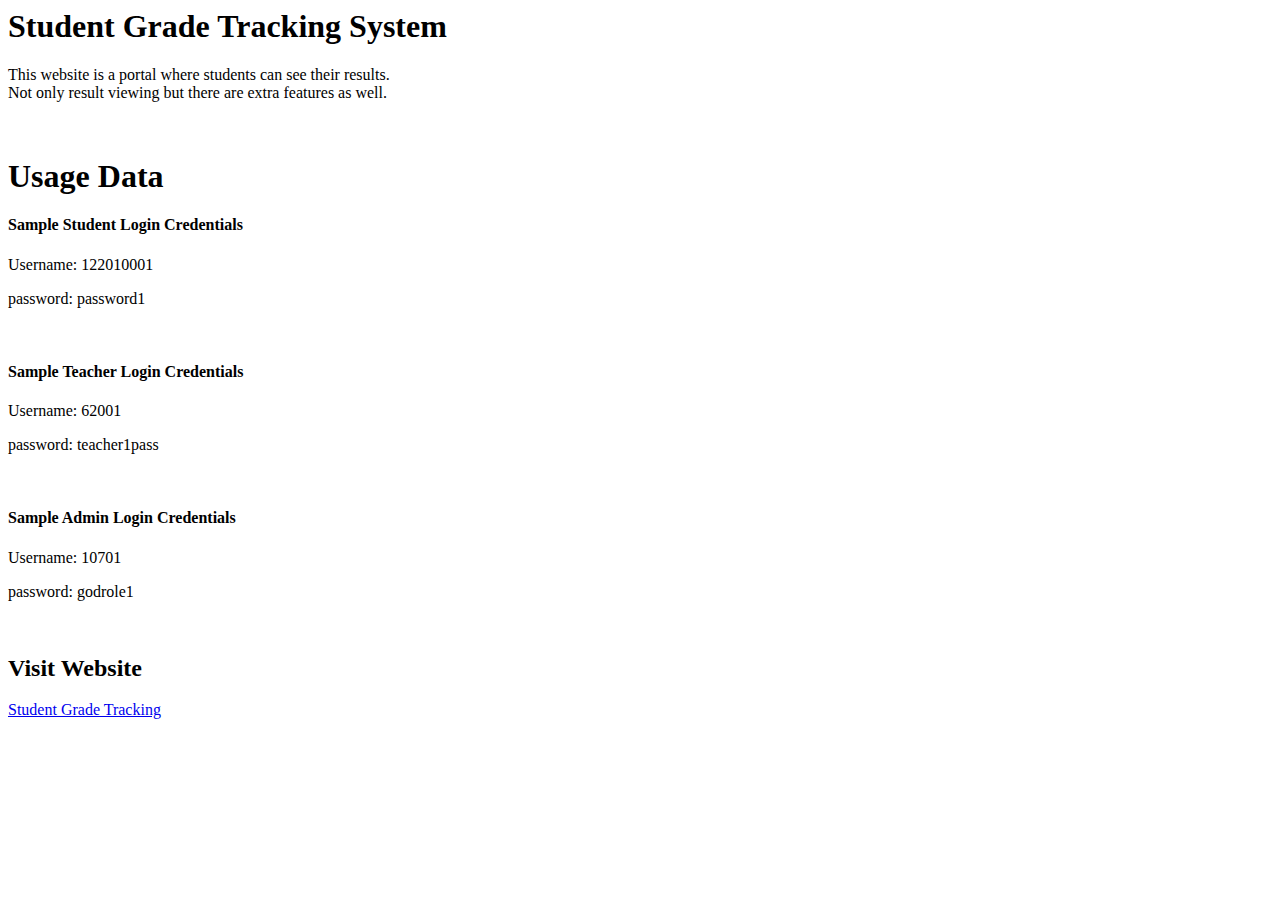
<file: index.html>
<html>
    <head>
        <title>College Project</title>
    </head>
    <body>
        <h1>Student Grade Tracking System</h1>
        <p>
            This website is a portal where students can see their results.<br>
            Not only result viewing but there are extra features as well.
        </p>
        <br>

        <h1>Usage Data</h1>

        <h4>Sample Student Login Credentials</h4>
        <p>Username: 122010001</p>
        <p>password: password1</p><br>

        <h4>Sample Teacher Login Credentials</h4>
        <p>Username: 62001</p>
        <p>password: teacher1pass</p><br>

        <h4>Sample Admin Login Credentials</h4>
        <p>Username: 10701</p>
        <p>password: godrole1</p><br>

        <h2>Visit Website</h2>
        <a href="login.html">Student Grade Tracking</a><br><br>

    </body>
</html>
</file>
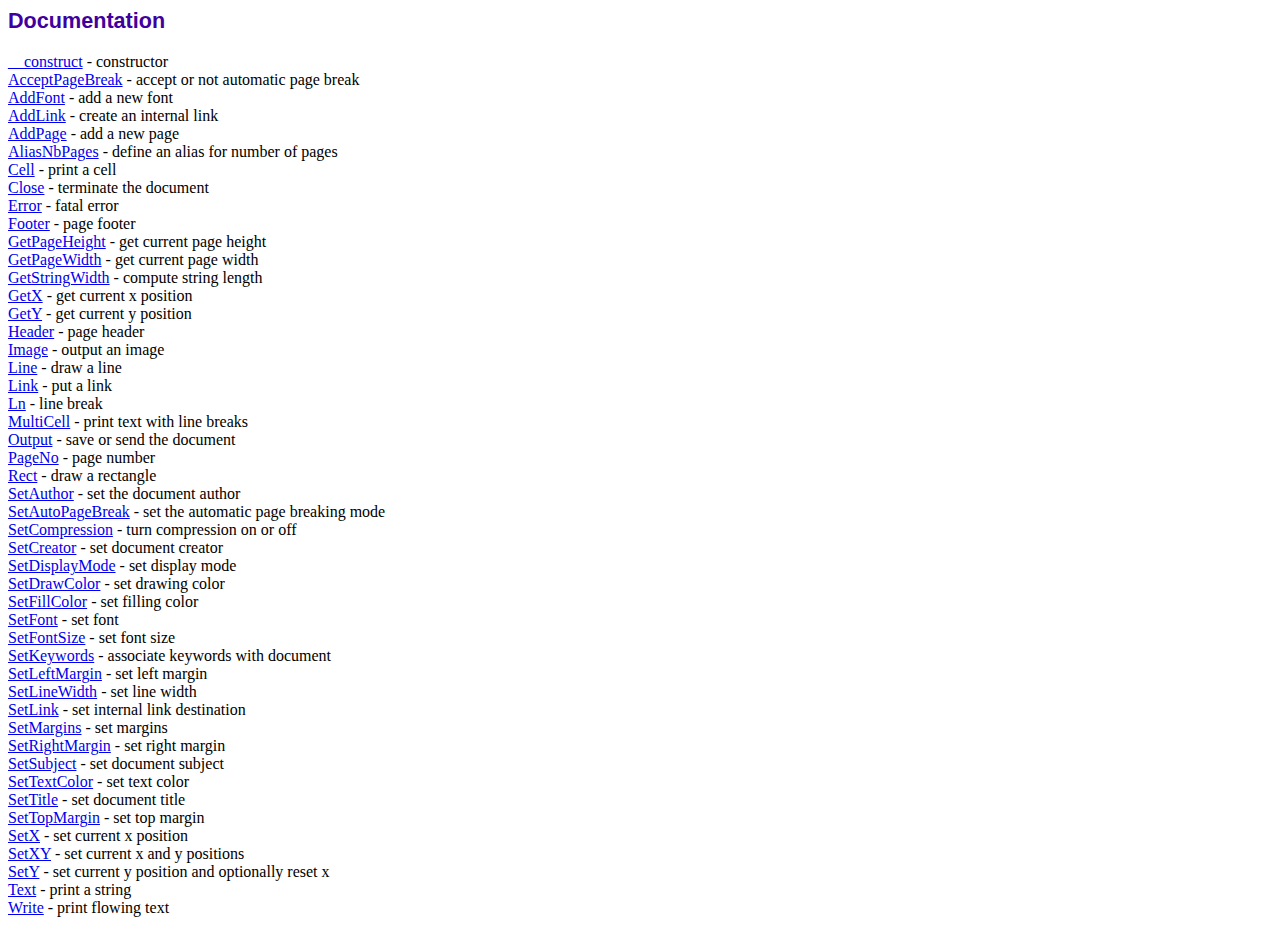
<file: fpdf186/doc/index.htm>
<!DOCTYPE html PUBLIC "-//W3C//DTD HTML 4.01 Transitional//EN">
<html>
<head>
<meta http-equiv="Content-Type" content="text/html; charset=UTF-8">
<title>Documentation</title>
<link type="text/css" rel="stylesheet" href="../fpdf.css">
</head>
<body>
<h1>Documentation</h1>
<a href="__construct.htm">__construct</a> - constructor<br>
<a href="acceptpagebreak.htm">AcceptPageBreak</a> - accept or not automatic page break<br>
<a href="addfont.htm">AddFont</a> - add a new font<br>
<a href="addlink.htm">AddLink</a> - create an internal link<br>
<a href="addpage.htm">AddPage</a> - add a new page<br>
<a href="aliasnbpages.htm">AliasNbPages</a> - define an alias for number of pages<br>
<a href="cell.htm">Cell</a> - print a cell<br>
<a href="close.htm">Close</a> - terminate the document<br>
<a href="error.htm">Error</a> - fatal error<br>
<a href="footer.htm">Footer</a> - page footer<br>
<a href="getpageheight.htm">GetPageHeight</a> - get current page height<br>
<a href="getpagewidth.htm">GetPageWidth</a> - get current page width<br>
<a href="getstringwidth.htm">GetStringWidth</a> - compute string length<br>
<a href="getx.htm">GetX</a> - get current x position<br>
<a href="gety.htm">GetY</a> - get current y position<br>
<a href="header.htm">Header</a> - page header<br>
<a href="image.htm">Image</a> - output an image<br>
<a href="line.htm">Line</a> - draw a line<br>
<a href="link.htm">Link</a> - put a link<br>
<a href="ln.htm">Ln</a> - line break<br>
<a href="multicell.htm">MultiCell</a> - print text with line breaks<br>
<a href="output.htm">Output</a> - save or send the document<br>
<a href="pageno.htm">PageNo</a> - page number<br>
<a href="rect.htm">Rect</a> - draw a rectangle<br>
<a href="setauthor.htm">SetAuthor</a> - set the document author<br>
<a href="setautopagebreak.htm">SetAutoPageBreak</a> - set the automatic page breaking mode<br>
<a href="setcompression.htm">SetCompression</a> - turn compression on or off<br>
<a href="setcreator.htm">SetCreator</a> - set document creator<br>
<a href="setdisplaymode.htm">SetDisplayMode</a> - set display mode<br>
<a href="setdrawcolor.htm">SetDrawColor</a> - set drawing color<br>
<a href="setfillcolor.htm">SetFillColor</a> - set filling color<br>
<a href="setfont.htm">SetFont</a> - set font<br>
<a href="setfontsize.htm">SetFontSize</a> - set font size<br>
<a href="setkeywords.htm">SetKeywords</a> - associate keywords with document<br>
<a href="setleftmargin.htm">SetLeftMargin</a> - set left margin<br>
<a href="setlinewidth.htm">SetLineWidth</a> - set line width<br>
<a href="setlink.htm">SetLink</a> - set internal link destination<br>
<a href="setmargins.htm">SetMargins</a> - set margins<br>
<a href="setrightmargin.htm">SetRightMargin</a> - set right margin<br>
<a href="setsubject.htm">SetSubject</a> - set document subject<br>
<a href="settextcolor.htm">SetTextColor</a> - set text color<br>
<a href="settitle.htm">SetTitle</a> - set document title<br>
<a href="settopmargin.htm">SetTopMargin</a> - set top margin<br>
<a href="setx.htm">SetX</a> - set current x position<br>
<a href="setxy.htm">SetXY</a> - set current x and y positions<br>
<a href="sety.htm">SetY</a> - set current y position and optionally reset x<br>
<a href="text.htm">Text</a> - print a string<br>
<a href="write.htm">Write</a> - print flowing text<br>
</body>
</html>
</file>
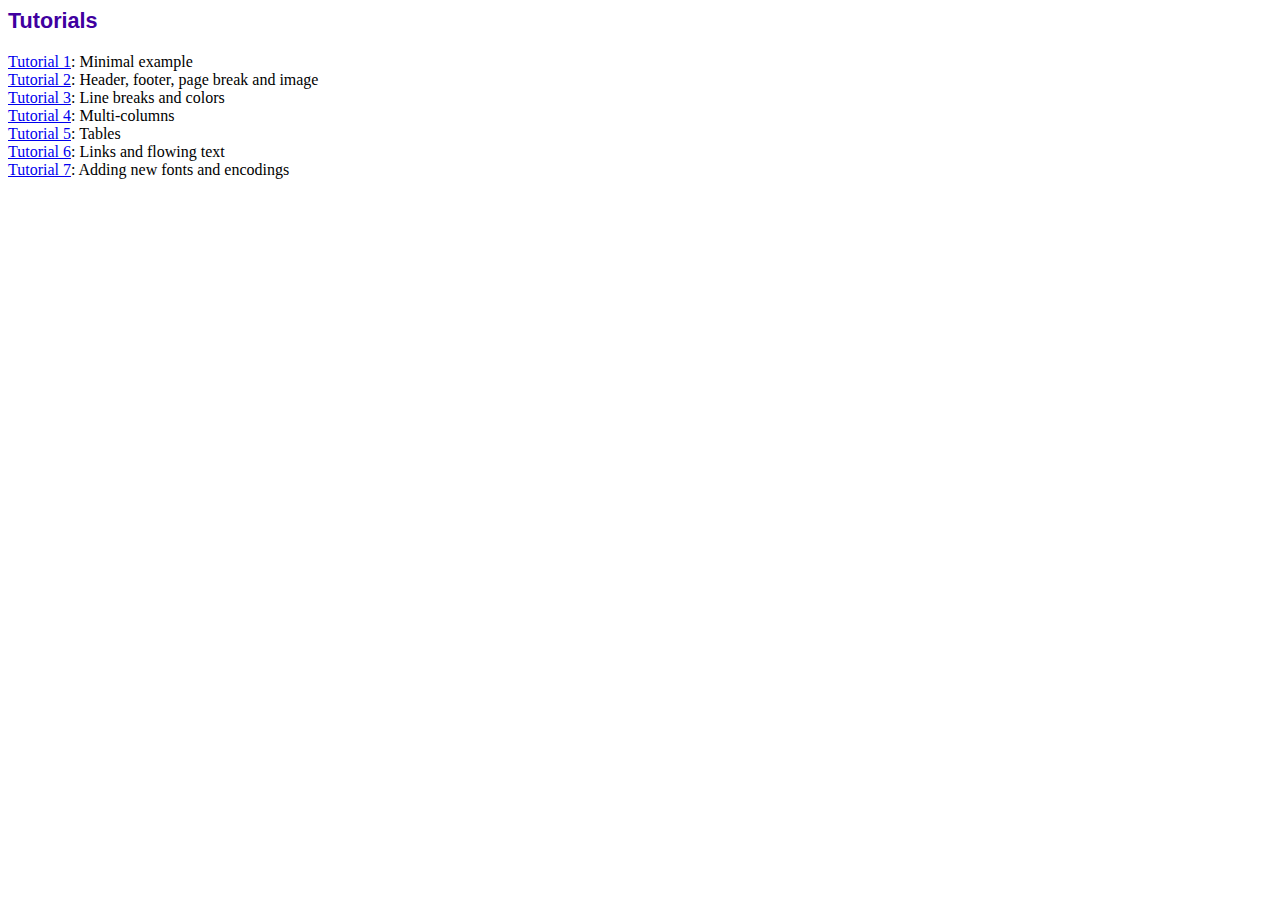
<file: fpdf186/tutorial/index.htm>
<!DOCTYPE html PUBLIC "-//W3C//DTD HTML 4.01 Transitional//EN">
<html>
<head>
<meta http-equiv="Content-Type" content="text/html; charset=UTF-8">
<title>Tutorials</title>
<link type="text/css" rel="stylesheet" href="../fpdf.css">
</head>
<body>
<h1>Tutorials</h1>
<ul style="list-style-type:none; margin-left:0; padding-left:0">
<li><a href="tuto1.htm">Tutorial 1</a>: Minimal example</li>
<li><a href="tuto2.htm">Tutorial 2</a>: Header, footer, page break and image</li>
<li><a href="tuto3.htm">Tutorial 3</a>: Line breaks and colors</li>
<li><a href="tuto4.htm">Tutorial 4</a>: Multi-columns</li>
<li><a href="tuto5.htm">Tutorial 5</a>: Tables</li>
<li><a href="tuto6.htm">Tutorial 6</a>: Links and flowing text</li>
<li><a href="tuto7.htm">Tutorial 7</a>: Adding new fonts and encodings</li>
</ul>
</body>
</html>
</file>
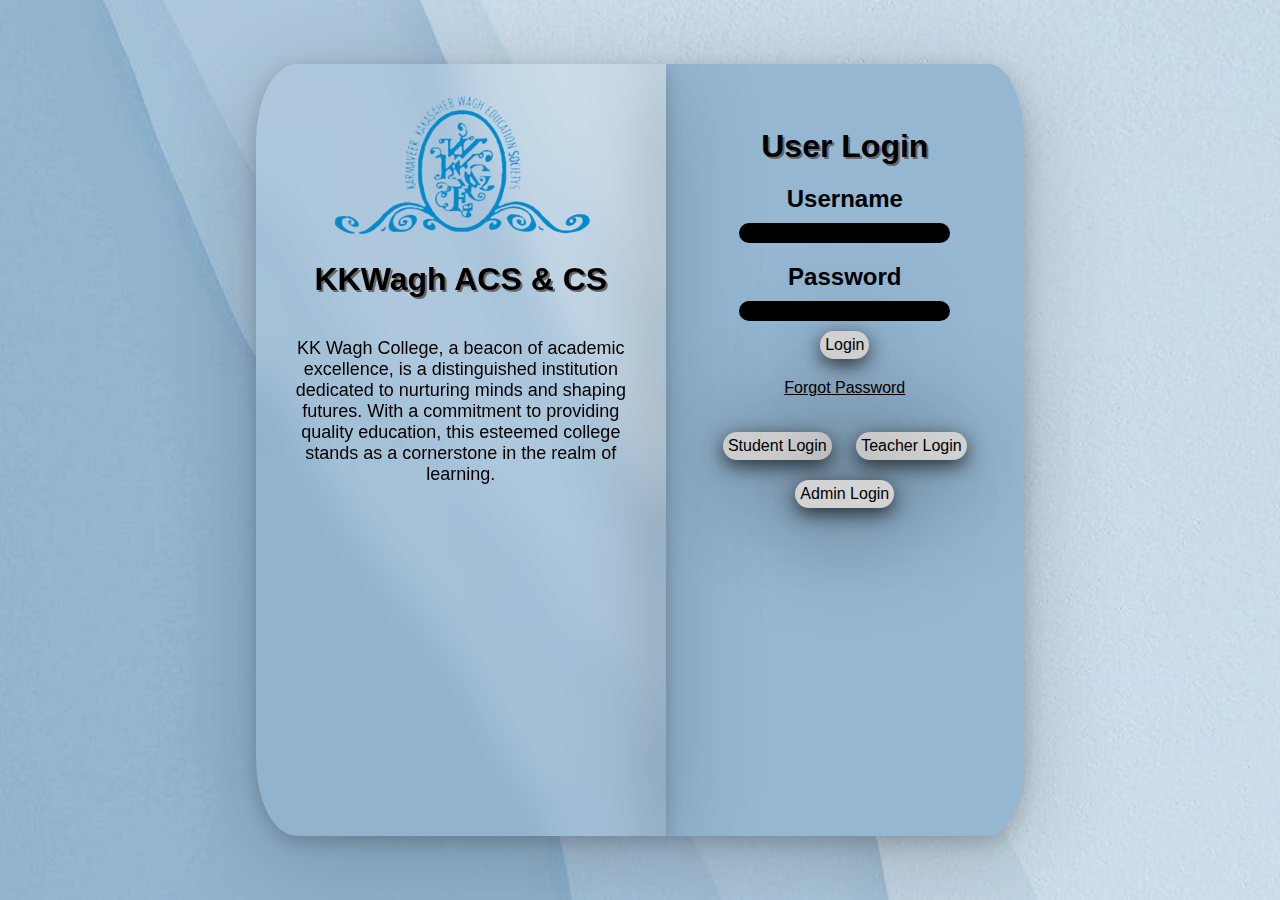
<file: login.html>
<html>
<head>
    <title>Welcome!</title>
    <link rel="stylesheet" href="STYLE/login.css">
    <script src="JS/login.js"></script>
</head>
<body onload="return alertInvalidInfo()">
    <div id="maindiv">
        <div id="info">
            <img src="./STYLE/Images/kkw-logo.png" alt="Could not load image" height="150vh" id="img">
            <h1>KKWagh ACS & CS</h1>
            <p>KK Wagh College, a beacon of academic excellence, is a distinguished institution dedicated to nurturing minds and shaping futures. With a commitment to providing quality education, this esteemed college stands as a cornerstone in the realm of learning.</p>
        </div>
        <form action="PHP/login.php" method="post" onsubmit="return validateForm(event)">
            <center>
                <h1 id="login-title">User Login</h1>
                <h2>Username</h2>
                <input type="text" name="username" id="username" class="input">
                <h2>Password</h2>
                <input type="password" name="password" id="password" class="input"><br>
                <input type="submit" value="Login" name="login" class="button" id="login_button"><br>
                <a href="PHP/forgot_password.php" id="forgot_password_link">Forgot Password</a>
                <div id="login-type">
                    <input type="button" value="Student Login" id="student_login" name="student_login" class="button" onclick="changelogintype('student_login')">
                    <input type="button" value="Teacher Login" id="teacher_login" name="teacher_login" class="button" onclick="changelogintype('teacher_login')">
                    <input type="button" value="Admin Login" id="admin_login" name="admin_login" class="button" onclick="changelogintype('admin_login')">
                </div>
                <input type="hidden" id="login_preference" name="login_preference" value="">
            </center>
        </form>
    </div>
</body>
</html>
</file>
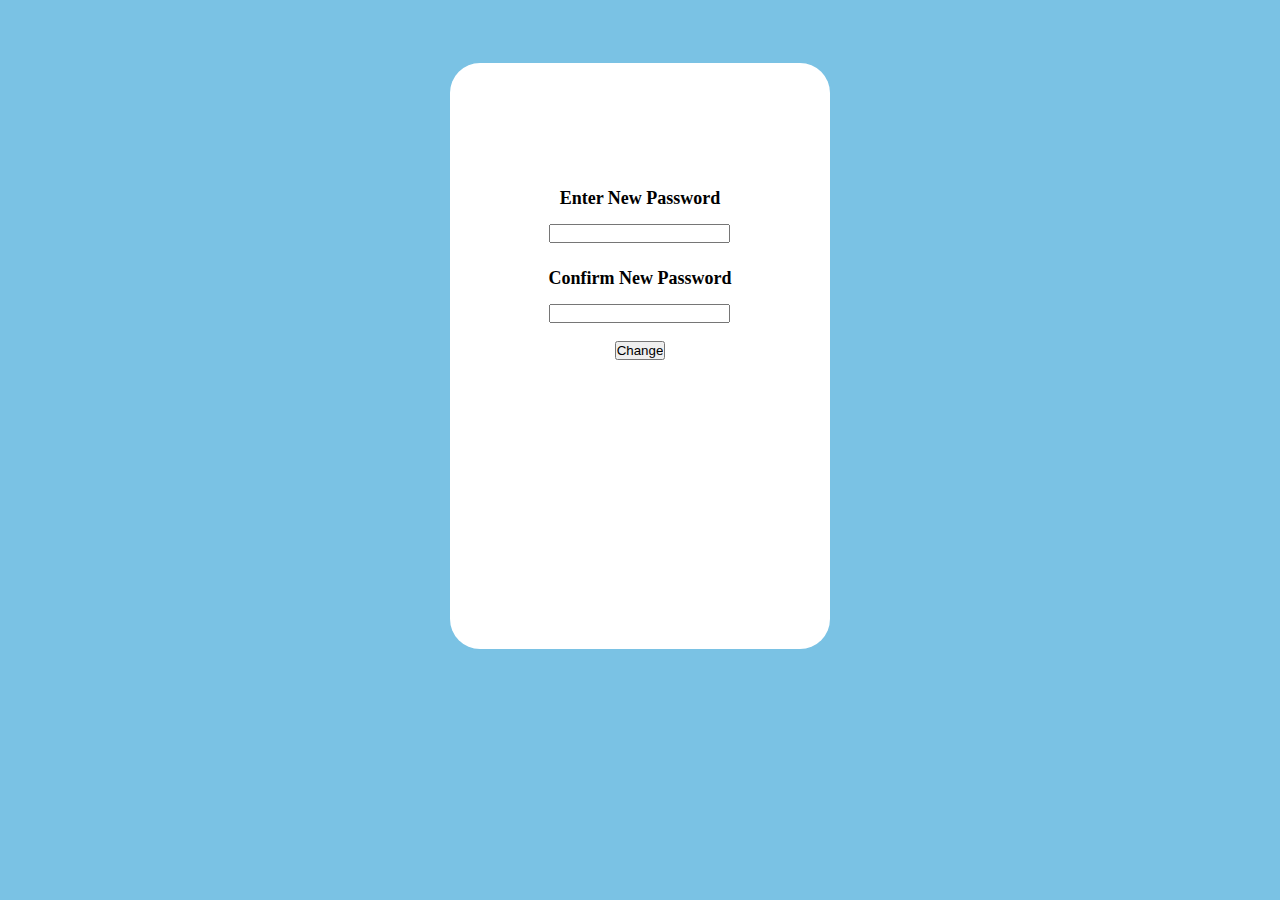
<file: reset_password.html>
<html>

<head>
    <title>Reset Password</title>
    <script src="./JS/reset_password.js"></script>
    <link rel="stylesheet" href="./STYLE/reset_password.css">
</head>

<body>
    <form action="./PHP/reset_password.php" method="post" onsubmit="return validate_password(event)">
        <center>
            <p>Enter New Password</p>
            <input type="password" name="pass1" id="pass1" required>
            <p>Confirm New Password</p>
            <input type="password" name="pass2" id="pass2" required><br><br>
            <input type="submit" value="Change" name="change">
        </center>
    </form>
</body>

</html>
</file>
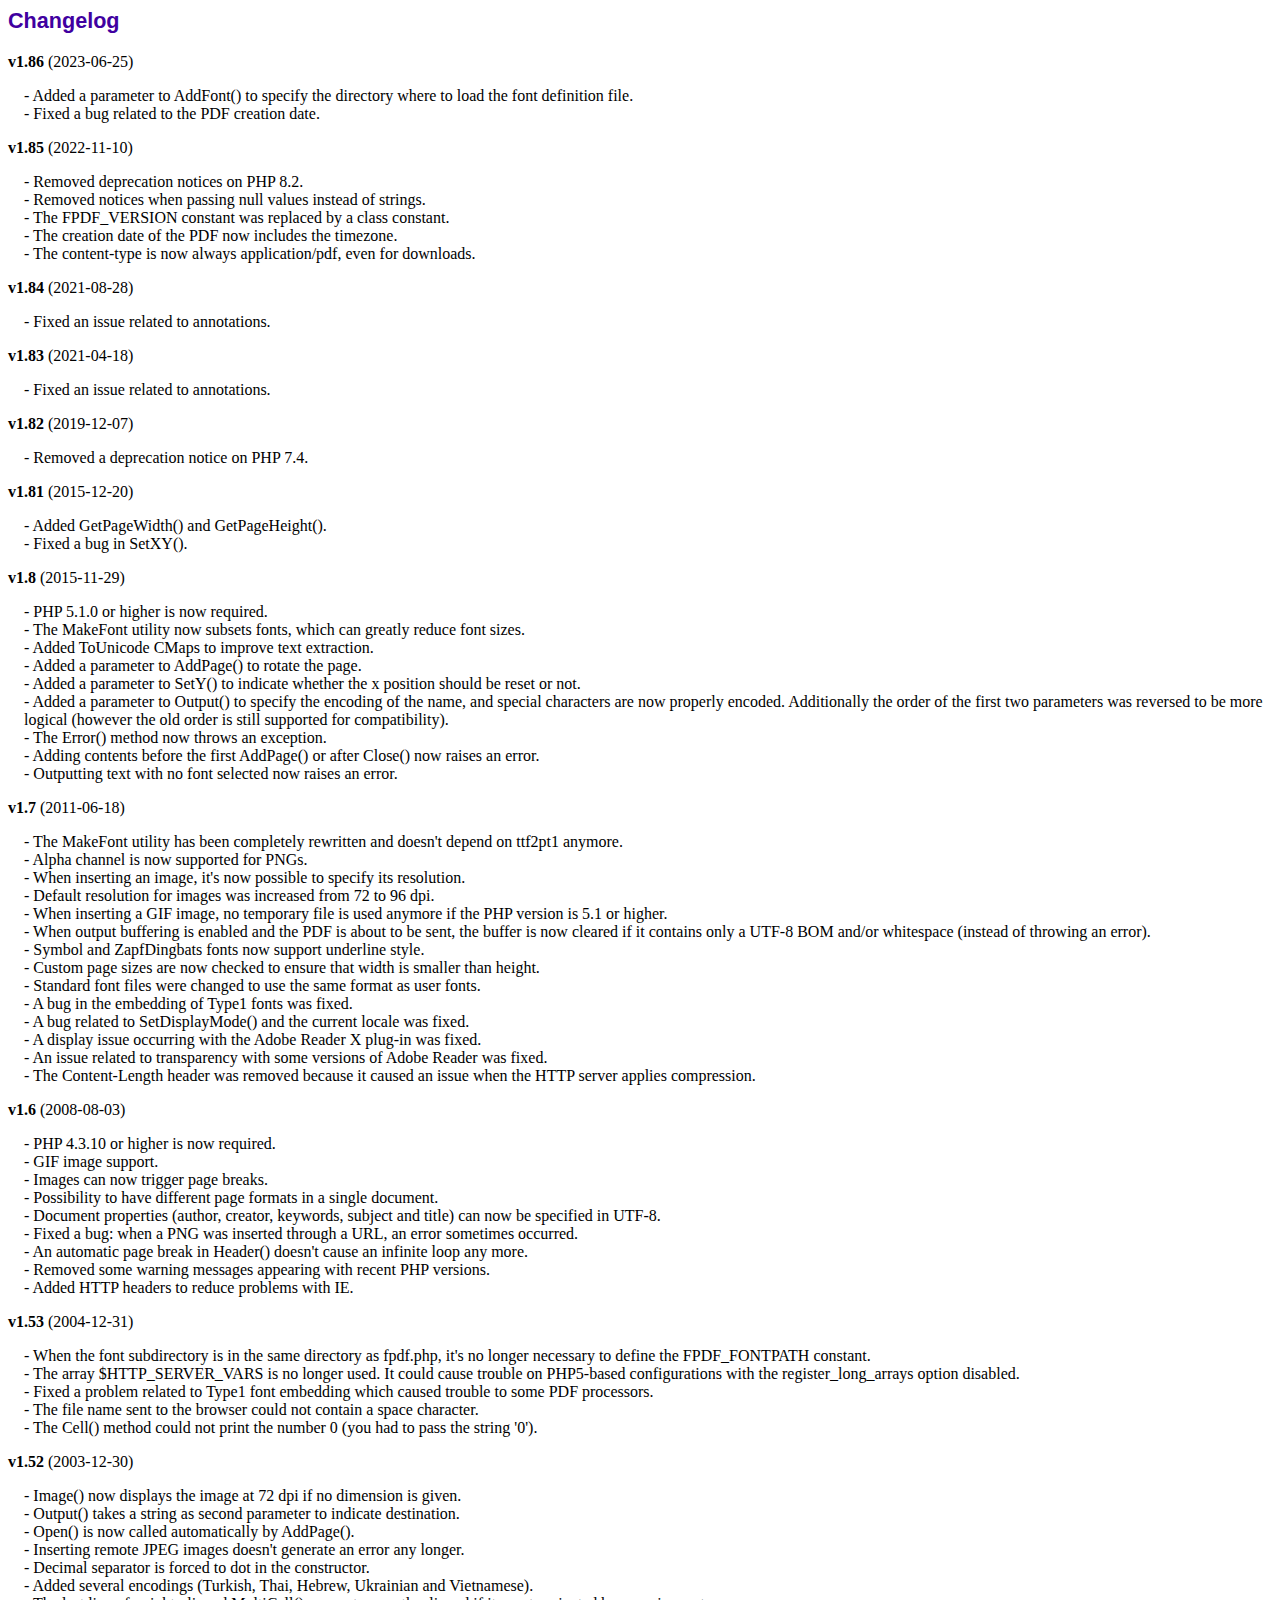
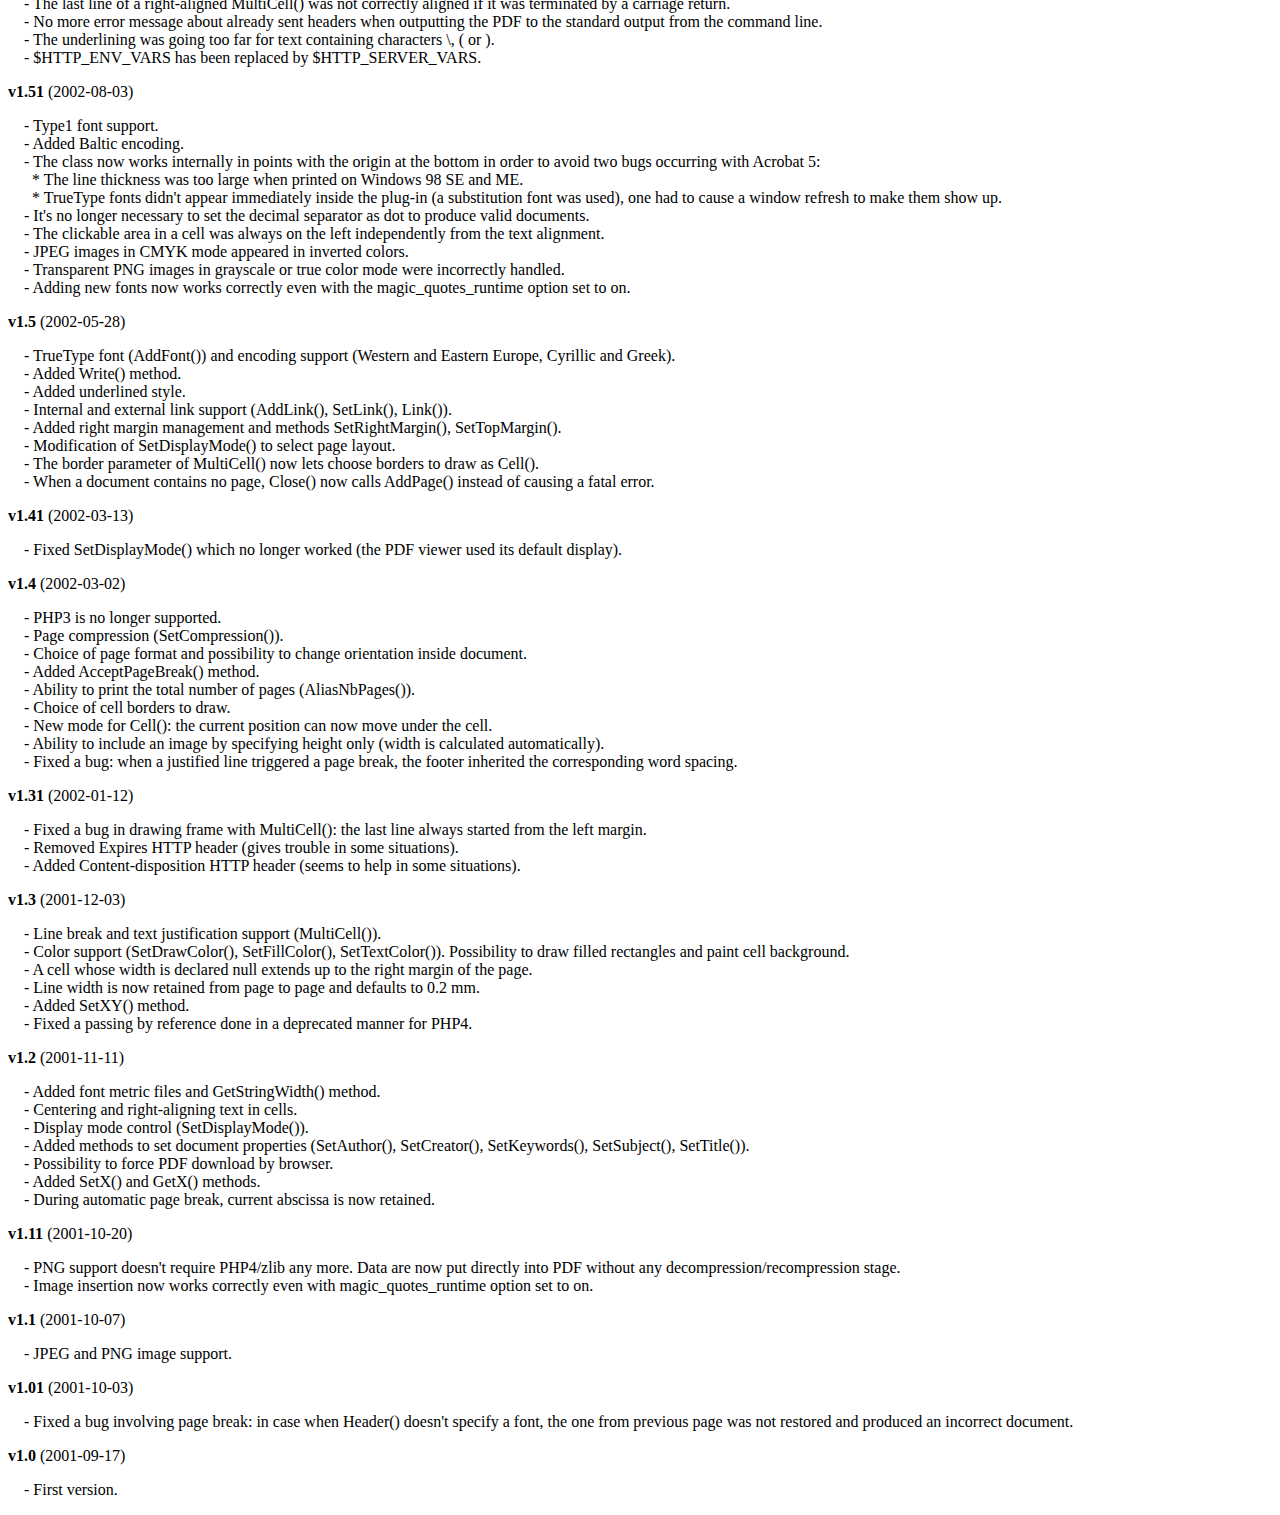
<file: fpdf186/changelog.htm>
<!DOCTYPE html PUBLIC "-//W3C//DTD HTML 4.01 Transitional//EN">
<html>
<head>
<meta http-equiv="Content-Type" content="text/html; charset=UTF-8">
<title>Changelog</title>
<link type="text/css" rel="stylesheet" href="fpdf.css">
<style type="text/css">
dd {margin:1em 0 1em 1em}
</style>
</head>
<body>
<h1>Changelog</h1>
<dl>
<dt><strong>v1.86</strong> (2023-06-25)</dt>
<dd>
- Added a parameter to AddFont() to specify the directory where to load the font definition file.<br>
- Fixed a bug related to the PDF creation date.<br>
</dd>
<dt><strong>v1.85</strong> (2022-11-10)</dt>
<dd>
- Removed deprecation notices on PHP 8.2.<br>
- Removed notices when passing null values instead of strings.<br>
- The FPDF_VERSION constant was replaced by a class constant.<br>
- The creation date of the PDF now includes the timezone.<br>
- The content-type is now always application/pdf, even for downloads.<br>
</dd>
<dt><strong>v1.84</strong> (2021-08-28)</dt>
<dd>
- Fixed an issue related to annotations.<br>
</dd>
<dt><strong>v1.83</strong> (2021-04-18)</dt>
<dd>
- Fixed an issue related to annotations.<br>
</dd>
<dt><strong>v1.82</strong> (2019-12-07)</dt>
<dd>
- Removed a deprecation notice on PHP 7.4.<br>
</dd>
<dt><strong>v1.81</strong> (2015-12-20)</dt>
<dd>
- Added GetPageWidth() and GetPageHeight().<br>
- Fixed a bug in SetXY().<br>
</dd>
<dt><strong>v1.8</strong> (2015-11-29)</dt>
<dd>
- PHP 5.1.0 or higher is now required.<br>
- The MakeFont utility now subsets fonts, which can greatly reduce font sizes.<br>
- Added ToUnicode CMaps to improve text extraction.<br>
- Added a parameter to AddPage() to rotate the page.<br>
- Added a parameter to SetY() to indicate whether the x position should be reset or not.<br>
- Added a parameter to Output() to specify the encoding of the name, and special characters are now properly encoded. Additionally the order of the first two parameters was reversed to be more logical (however the old order is still supported for compatibility).<br>
- The Error() method now throws an exception.<br>
- Adding contents before the first AddPage() or after Close() now raises an error.<br>
- Outputting text with no font selected now raises an error.<br>
</dd>
<dt><strong>v1.7</strong> (2011-06-18)</dt>
<dd>
- The MakeFont utility has been completely rewritten and doesn't depend on ttf2pt1 anymore.<br>
- Alpha channel is now supported for PNGs.<br>
- When inserting an image, it's now possible to specify its resolution.<br>
- Default resolution for images was increased from 72 to 96 dpi.<br>
- When inserting a GIF image, no temporary file is used anymore if the PHP version is 5.1 or higher.<br>
- When output buffering is enabled and the PDF is about to be sent, the buffer is now cleared if it contains only a UTF-8 BOM and/or whitespace (instead of throwing an error).<br>
- Symbol and ZapfDingbats fonts now support underline style.<br>
- Custom page sizes are now checked to ensure that width is smaller than height.<br>
- Standard font files were changed to use the same format as user fonts.<br>
- A bug in the embedding of Type1 fonts was fixed.<br>
- A bug related to SetDisplayMode() and the current locale was fixed.<br>
- A display issue occurring with the Adobe Reader X plug-in was fixed.<br>
- An issue related to transparency with some versions of Adobe Reader was fixed.<br>
- The Content-Length header was removed because it caused an issue when the HTTP server applies compression.<br>
</dd>
<dt><strong>v1.6</strong> (2008-08-03)</dt>
<dd>
- PHP 4.3.10 or higher is now required.<br>
- GIF image support.<br>
- Images can now trigger page breaks.<br>
- Possibility to have different page formats in a single document.<br>
- Document properties (author, creator, keywords, subject and title) can now be specified in UTF-8.<br>
- Fixed a bug: when a PNG was inserted through a URL, an error sometimes occurred.<br>
- An automatic page break in Header() doesn't cause an infinite loop any more.<br>
- Removed some warning messages appearing with recent PHP versions.<br>
- Added HTTP headers to reduce problems with IE.<br>
</dd>
<dt><strong>v1.53</strong> (2004-12-31)</dt>
<dd>
- When the font subdirectory is in the same directory as fpdf.php, it's no longer necessary to define the FPDF_FONTPATH constant.<br>
- The array $HTTP_SERVER_VARS is no longer used. It could cause trouble on PHP5-based configurations with the register_long_arrays option disabled.<br>
- Fixed a problem related to Type1 font embedding which caused trouble to some PDF processors.<br>
- The file name sent to the browser could not contain a space character.<br>
- The Cell() method could not print the number 0 (you had to pass the string '0').<br>
</dd>
<dt><strong>v1.52</strong> (2003-12-30)</dt>
<dd>
- Image() now displays the image at 72 dpi if no dimension is given.<br>
- Output() takes a string as second parameter to indicate destination.<br>
- Open() is now called automatically by AddPage().<br>
- Inserting remote JPEG images doesn't generate an error any longer.<br>
- Decimal separator is forced to dot in the constructor.<br>
- Added several encodings (Turkish, Thai, Hebrew, Ukrainian and Vietnamese).<br>
- The last line of a right-aligned MultiCell() was not correctly aligned if it was terminated by a carriage return.<br>
- No more error message about already sent headers when outputting the PDF to the standard output from the command line.<br>
- The underlining was going too far for text containing characters \, ( or ).<br>
- $HTTP_ENV_VARS has been replaced by $HTTP_SERVER_VARS.<br>
</dd>
<dt><strong>v1.51</strong> (2002-08-03)</dt>
<dd>
- Type1 font support.<br>
- Added Baltic encoding.<br>
- The class now works internally in points with the origin at the bottom in order to avoid two bugs occurring with Acrobat 5:<br>&nbsp;&nbsp;* The line thickness was too large when printed on Windows 98 SE and ME.<br>&nbsp;&nbsp;* TrueType fonts didn't appear immediately inside the plug-in (a substitution font was used), one had to cause a window refresh to make them show up.<br>
- It's no longer necessary to set the decimal separator as dot to produce valid documents.<br>
- The clickable area in a cell was always on the left independently from the text alignment.<br>
- JPEG images in CMYK mode appeared in inverted colors.<br>
- Transparent PNG images in grayscale or true color mode were incorrectly handled.<br>
- Adding new fonts now works correctly even with the magic_quotes_runtime option set to on.<br>
</dd>
<dt><strong>v1.5</strong> (2002-05-28)</dt>
<dd>
- TrueType font (AddFont()) and encoding support (Western and Eastern Europe, Cyrillic and Greek).<br>
- Added Write() method.<br>
- Added underlined style.<br>
- Internal and external link support (AddLink(), SetLink(), Link()).<br>
- Added right margin management and methods SetRightMargin(), SetTopMargin().<br>
- Modification of SetDisplayMode() to select page layout.<br>
- The border parameter of MultiCell() now lets choose borders to draw as Cell().<br>
- When a document contains no page, Close() now calls AddPage() instead of causing a fatal error.<br>
</dd>
<dt><strong>v1.41</strong> (2002-03-13)</dt>
<dd>
- Fixed SetDisplayMode() which no longer worked (the PDF viewer used its default display).<br>
</dd>
<dt><strong>v1.4</strong> (2002-03-02)</dt>
<dd>
- PHP3 is no longer supported.<br>
- Page compression (SetCompression()).<br>
- Choice of page format and possibility to change orientation inside document.<br>
- Added AcceptPageBreak() method.<br>
- Ability to print the total number of pages (AliasNbPages()).<br>
- Choice of cell borders to draw.<br>
- New mode for Cell(): the current position can now move under the cell.<br>
- Ability to include an image by specifying height only (width is calculated automatically).<br>
- Fixed a bug: when a justified line triggered a page break, the footer inherited the corresponding word spacing.<br>
</dd>
<dt><strong>v1.31</strong> (2002-01-12)</dt>
<dd>
- Fixed a bug in drawing frame with MultiCell(): the last line always started from the left margin.<br>
- Removed Expires HTTP header (gives trouble in some situations).<br>
- Added Content-disposition HTTP header (seems to help in some situations).<br>
</dd>
<dt><strong>v1.3</strong> (2001-12-03)</dt>
<dd>
- Line break and text justification support (MultiCell()).<br>
- Color support (SetDrawColor(), SetFillColor(), SetTextColor()). Possibility to draw filled rectangles and paint cell background.<br>
- A cell whose width is declared null extends up to the right margin of the page.<br>
- Line width is now retained from page to page and defaults to 0.2 mm.<br>
- Added SetXY() method.<br>
- Fixed a passing by reference done in a deprecated manner for PHP4.<br>
</dd>
<dt><strong>v1.2</strong> (2001-11-11)</dt>
<dd>
- Added font metric files and GetStringWidth() method.<br>
- Centering and right-aligning text in cells.<br>
- Display mode control (SetDisplayMode()).<br>
- Added methods to set document properties (SetAuthor(), SetCreator(), SetKeywords(), SetSubject(), SetTitle()).<br>
- Possibility to force PDF download by browser.<br>
- Added SetX() and GetX() methods.<br>
- During automatic page break, current abscissa is now retained.<br>
</dd>
<dt><strong>v1.11</strong> (2001-10-20)</dt>
<dd>
- PNG support doesn't require PHP4/zlib any more. Data are now put directly into PDF without any decompression/recompression stage.<br>
- Image insertion now works correctly even with magic_quotes_runtime option set to on.<br>
</dd>
<dt><strong>v1.1</strong> (2001-10-07)</dt>
<dd>
- JPEG and PNG image support.<br>
</dd>
<dt><strong>v1.01</strong> (2001-10-03)</dt>
<dd>
- Fixed a bug involving page break: in case when Header() doesn't specify a font, the one from previous page was not restored and produced an incorrect document.<br>
</dd>
<dt><strong>v1.0</strong> (2001-09-17)</dt>
<dd>
- First version.<br>
</dd>
</dl>
</body>
</html>
</file>
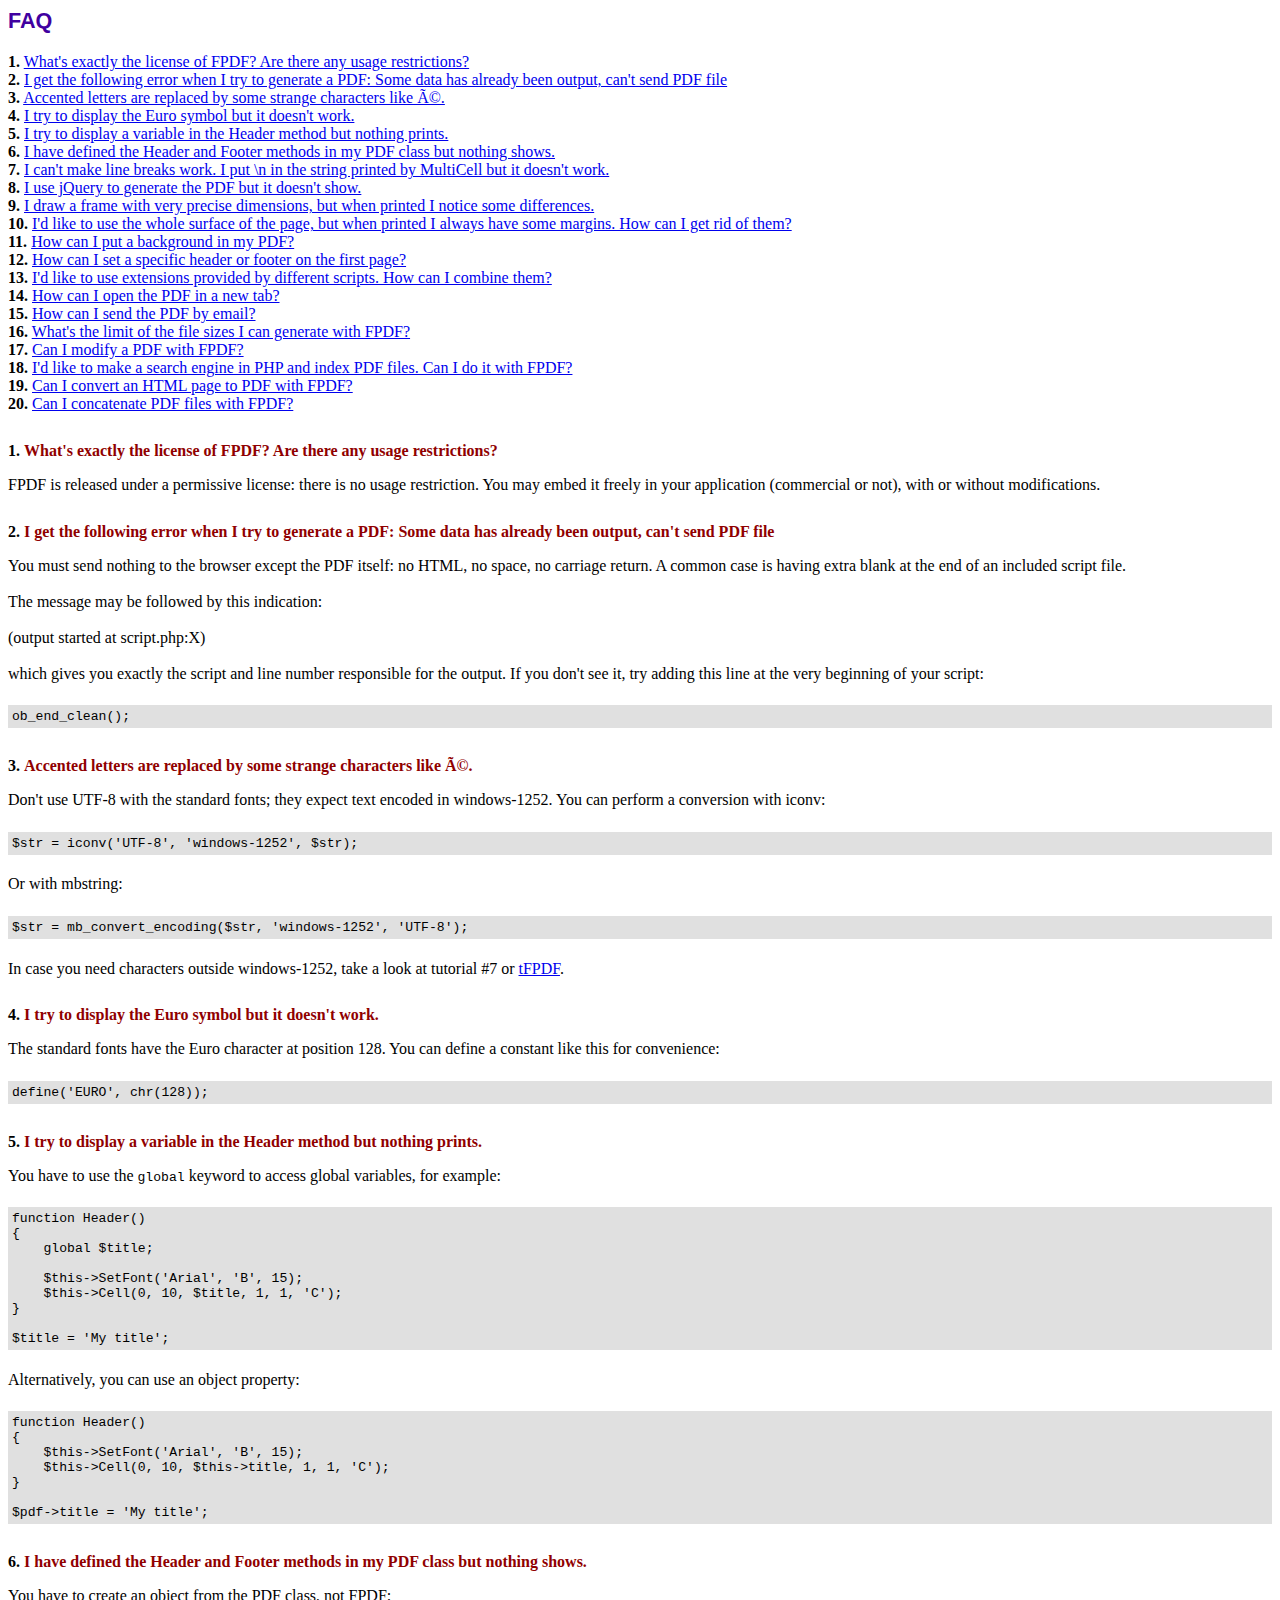
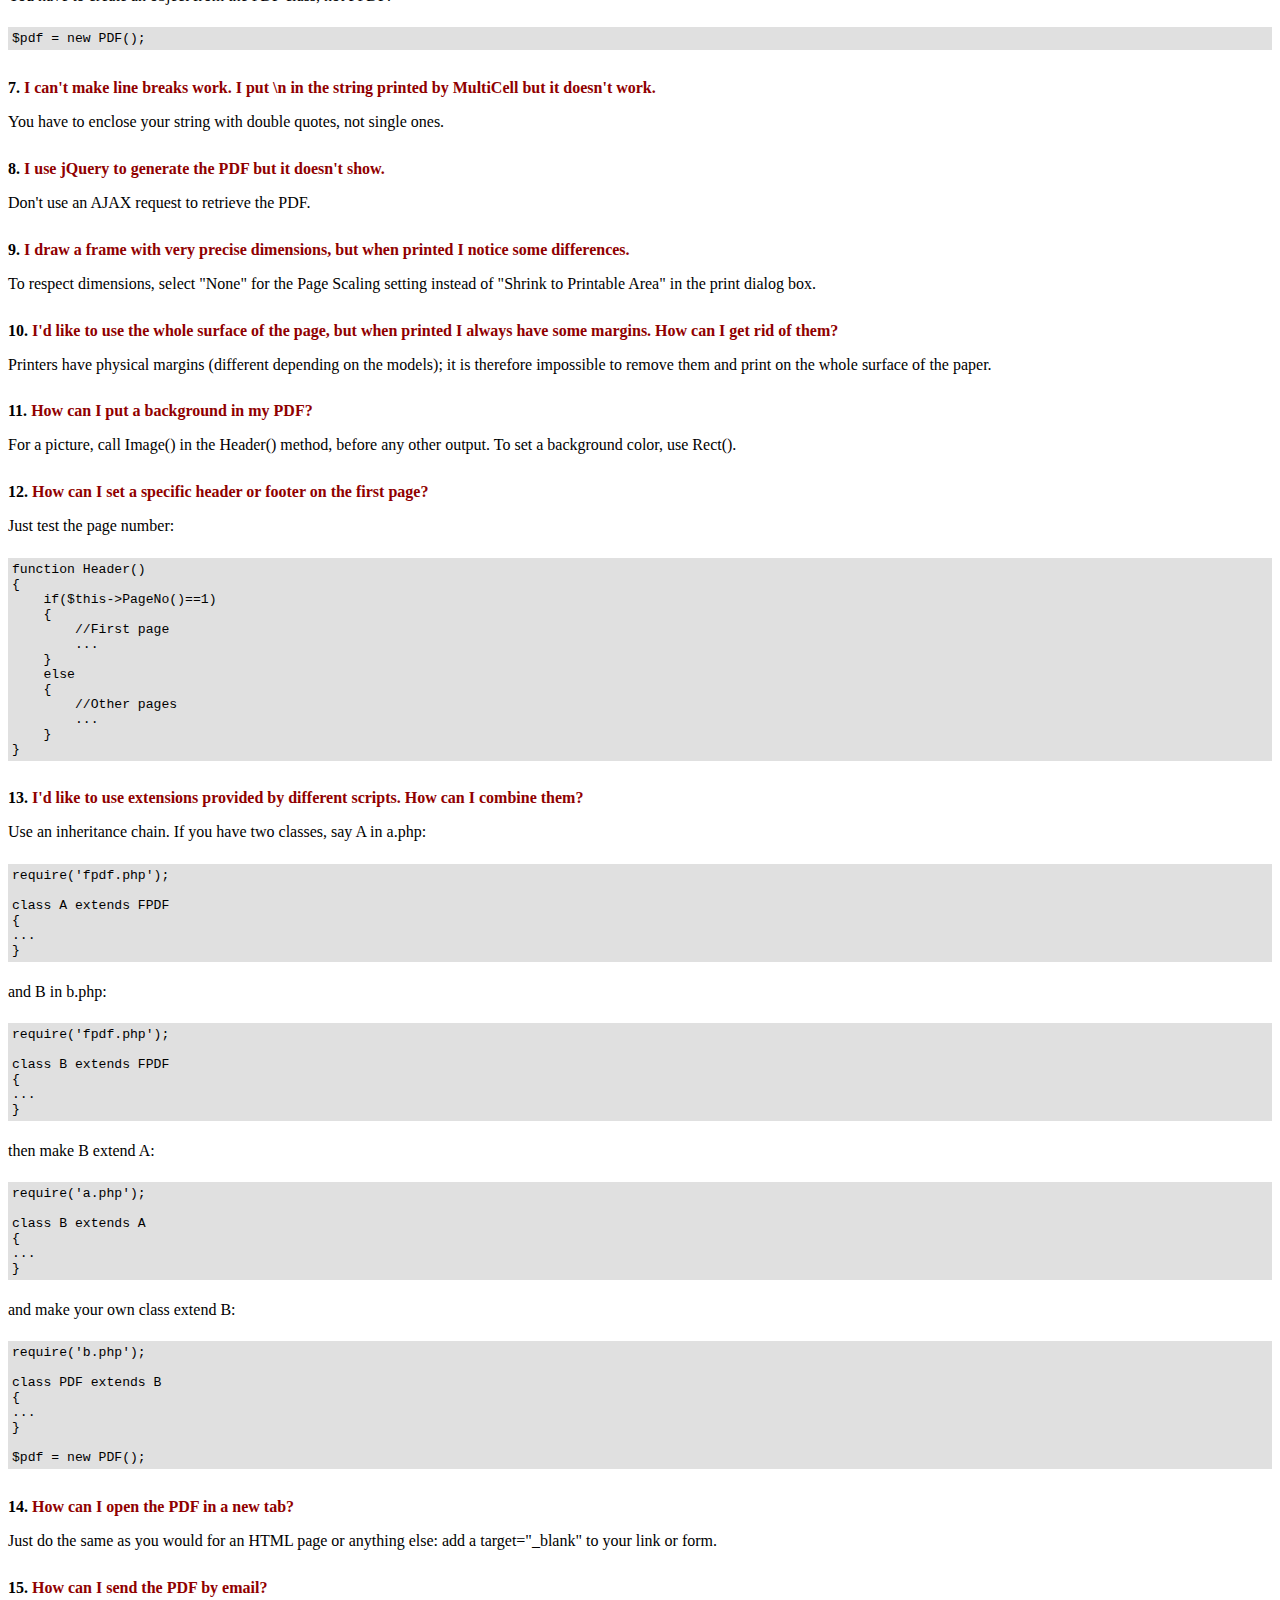
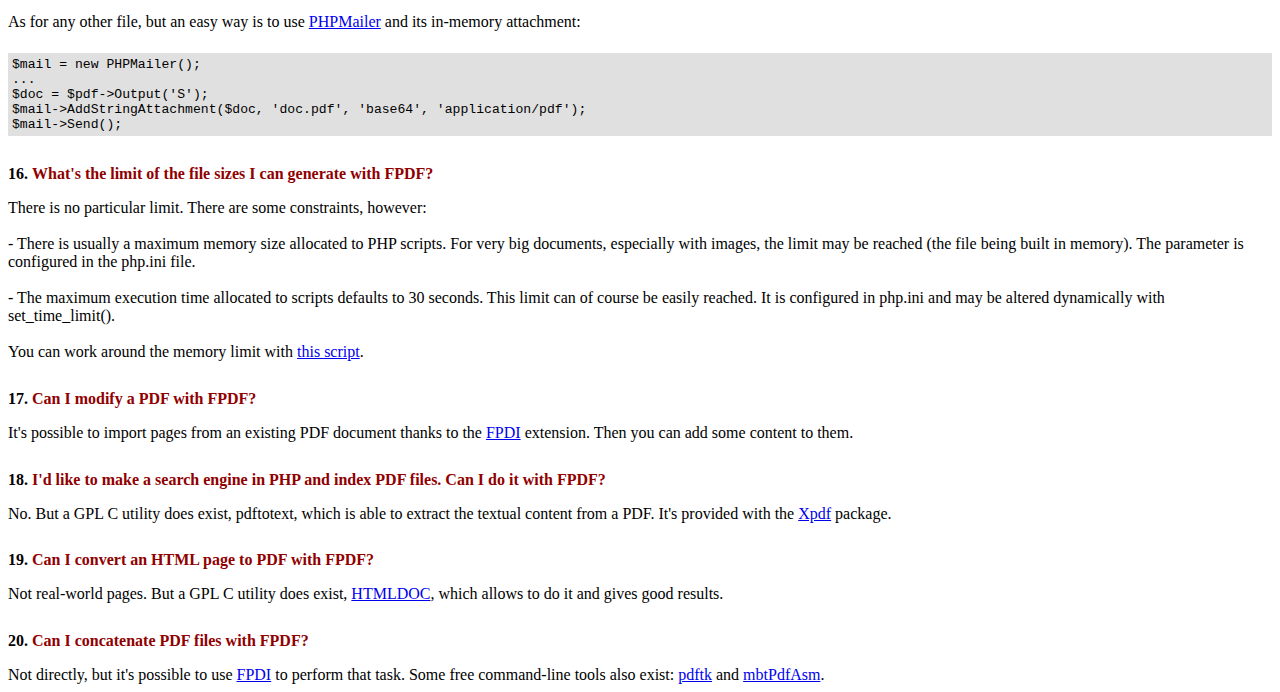
<file: fpdf186/FAQ.htm>
<!DOCTYPE html PUBLIC "-//W3C//DTD HTML 4.01 Transitional//EN">
<html>
<head>
<meta http-equiv="Content-Type" content="text/html; charset=UTF-8">
<title>FAQ</title>
<link type="text/css" rel="stylesheet" href="fpdf.css">
<style type="text/css">
ul {list-style-type:none; margin:0; padding:0}
ul#answers li {margin-top:1.8em}
.question {font-weight:bold; color:#900000}
</style>
</head>
<body>
<h1>FAQ</h1>
<ul>
<li><b>1.</b> <a href='#q1'>What's exactly the license of FPDF? Are there any usage restrictions?</a></li>
<li><b>2.</b> <a href='#q2'>I get the following error when I try to generate a PDF: Some data has already been output, can't send PDF file</a></li>
<li><b>3.</b> <a href='#q3'>Accented letters are replaced by some strange characters like Ã©.</a></li>
<li><b>4.</b> <a href='#q4'>I try to display the Euro symbol but it doesn't work.</a></li>
<li><b>5.</b> <a href='#q5'>I try to display a variable in the Header method but nothing prints.</a></li>
<li><b>6.</b> <a href='#q6'>I have defined the Header and Footer methods in my PDF class but nothing shows.</a></li>
<li><b>7.</b> <a href='#q7'>I can't make line breaks work. I put \n in the string printed by MultiCell but it doesn't work.</a></li>
<li><b>8.</b> <a href='#q8'>I use jQuery to generate the PDF but it doesn't show.</a></li>
<li><b>9.</b> <a href='#q9'>I draw a frame with very precise dimensions, but when printed I notice some differences.</a></li>
<li><b>10.</b> <a href='#q10'>I'd like to use the whole surface of the page, but when printed I always have some margins. How can I get rid of them?</a></li>
<li><b>11.</b> <a href='#q11'>How can I put a background in my PDF?</a></li>
<li><b>12.</b> <a href='#q12'>How can I set a specific header or footer on the first page?</a></li>
<li><b>13.</b> <a href='#q13'>I'd like to use extensions provided by different scripts. How can I combine them?</a></li>
<li><b>14.</b> <a href='#q14'>How can I open the PDF in a new tab?</a></li>
<li><b>15.</b> <a href='#q15'>How can I send the PDF by email?</a></li>
<li><b>16.</b> <a href='#q16'>What's the limit of the file sizes I can generate with FPDF?</a></li>
<li><b>17.</b> <a href='#q17'>Can I modify a PDF with FPDF?</a></li>
<li><b>18.</b> <a href='#q18'>I'd like to make a search engine in PHP and index PDF files. Can I do it with FPDF?</a></li>
<li><b>19.</b> <a href='#q19'>Can I convert an HTML page to PDF with FPDF?</a></li>
<li><b>20.</b> <a href='#q20'>Can I concatenate PDF files with FPDF?</a></li>
</ul>

<ul id='answers'>
<li id='q1'>
<p><b>1.</b> <span class='question'>What's exactly the license of FPDF? Are there any usage restrictions?</span></p>
FPDF is released under a permissive license: there is no usage restriction. You may embed it
freely in your application (commercial or not), with or without modifications.
</li>

<li id='q2'>
<p><b>2.</b> <span class='question'>I get the following error when I try to generate a PDF: Some data has already been output, can't send PDF file</span></p>
You must send nothing to the browser except the PDF itself: no HTML, no space, no carriage return. A common
case is having extra blank at the end of an included script file.<br>
<br>
The message may be followed by this indication:<br>
<br>
(output started at script.php:X)<br>
<br>
which gives you exactly the script and line number responsible for the output. If you don't see it,
try adding this line at the very beginning of your script:
<div class="doc-source">
<pre><code>ob_end_clean();</code></pre>
</div>
</li>

<li id='q3'>
<p><b>3.</b> <span class='question'>Accented letters are replaced by some strange characters like Ã©.</span></p>
Don't use UTF-8 with the standard fonts; they expect text encoded in windows-1252.
You can perform a conversion with iconv:
<div class="doc-source">
<pre><code>$str = iconv('UTF-8', 'windows-1252', $str);</code></pre>
</div>
Or with mbstring:
<div class="doc-source">
<pre><code>$str = mb_convert_encoding($str, 'windows-1252', 'UTF-8');</code></pre>
</div>
In case you need characters outside windows-1252, take a look at tutorial #7 or
<a href="http://www.fpdf.org/?go=script&amp;id=92" target="_blank">tFPDF</a>.
</li>

<li id='q4'>
<p><b>4.</b> <span class='question'>I try to display the Euro symbol but it doesn't work.</span></p>
The standard fonts have the Euro character at position 128. You can define a constant like this
for convenience:
<div class="doc-source">
<pre><code>define('EURO', chr(128));</code></pre>
</div>
</li>

<li id='q5'>
<p><b>5.</b> <span class='question'>I try to display a variable in the Header method but nothing prints.</span></p>
You have to use the <code>global</code> keyword to access global variables, for example:
<div class="doc-source">
<pre><code>function Header()
{
    global $title;

    $this-&gt;SetFont('Arial', 'B', 15);
    $this-&gt;Cell(0, 10, $title, 1, 1, 'C');
}

$title = 'My title';</code></pre>
</div>
Alternatively, you can use an object property:
<div class="doc-source">
<pre><code>function Header()
{
    $this-&gt;SetFont('Arial', 'B', 15);
    $this-&gt;Cell(0, 10, $this-&gt;title, 1, 1, 'C');
}

$pdf-&gt;title = 'My title';</code></pre>
</div>
</li>

<li id='q6'>
<p><b>6.</b> <span class='question'>I have defined the Header and Footer methods in my PDF class but nothing shows.</span></p>
You have to create an object from the PDF class, not FPDF:
<div class="doc-source">
<pre><code>$pdf = new PDF();</code></pre>
</div>
</li>

<li id='q7'>
<p><b>7.</b> <span class='question'>I can't make line breaks work. I put \n in the string printed by MultiCell but it doesn't work.</span></p>
You have to enclose your string with double quotes, not single ones.
</li>

<li id='q8'>
<p><b>8.</b> <span class='question'>I use jQuery to generate the PDF but it doesn't show.</span></p>
Don't use an AJAX request to retrieve the PDF.
</li>

<li id='q9'>
<p><b>9.</b> <span class='question'>I draw a frame with very precise dimensions, but when printed I notice some differences.</span></p>
To respect dimensions, select "None" for the Page Scaling setting instead of "Shrink to Printable Area" in the print dialog box.
</li>

<li id='q10'>
<p><b>10.</b> <span class='question'>I'd like to use the whole surface of the page, but when printed I always have some margins. How can I get rid of them?</span></p>
Printers have physical margins (different depending on the models); it is therefore impossible to remove
them and print on the whole surface of the paper.
</li>

<li id='q11'>
<p><b>11.</b> <span class='question'>How can I put a background in my PDF?</span></p>
For a picture, call Image() in the Header() method, before any other output. To set a background color, use Rect().
</li>

<li id='q12'>
<p><b>12.</b> <span class='question'>How can I set a specific header or footer on the first page?</span></p>
Just test the page number:
<div class="doc-source">
<pre><code>function Header()
{
    if($this-&gt;PageNo()==1)
    {
        //First page
        ...
    }
    else
    {
        //Other pages
        ...
    }
}</code></pre>
</div>
</li>

<li id='q13'>
<p><b>13.</b> <span class='question'>I'd like to use extensions provided by different scripts. How can I combine them?</span></p>
Use an inheritance chain. If you have two classes, say A in a.php:
<div class="doc-source">
<pre><code>require('fpdf.php');

class A extends FPDF
{
...
}</code></pre>
</div>
and B in b.php:
<div class="doc-source">
<pre><code>require('fpdf.php');

class B extends FPDF
{
...
}</code></pre>
</div>
then make B extend A:
<div class="doc-source">
<pre><code>require('a.php');

class B extends A
{
...
}</code></pre>
</div>
and make your own class extend B:
<div class="doc-source">
<pre><code>require('b.php');

class PDF extends B
{
...
}

$pdf = new PDF();</code></pre>
</div>
</li>

<li id='q14'>
<p><b>14.</b> <span class='question'>How can I open the PDF in a new tab?</span></p>
Just do the same as you would for an HTML page or anything else: add a target="_blank" to your link or form.
</li>

<li id='q15'>
<p><b>15.</b> <span class='question'>How can I send the PDF by email?</span></p>
As for any other file, but an easy way is to use <a href="https://github.com/PHPMailer/PHPMailer" target="_blank">PHPMailer</a> and
its in-memory attachment:
<div class="doc-source">
<pre><code>$mail = new PHPMailer();
...
$doc = $pdf-&gt;Output('S');
$mail-&gt;AddStringAttachment($doc, 'doc.pdf', 'base64', 'application/pdf');
$mail-&gt;Send();</code></pre>
</div>
</li>

<li id='q16'>
<p><b>16.</b> <span class='question'>What's the limit of the file sizes I can generate with FPDF?</span></p>
There is no particular limit. There are some constraints, however:
<br>
<br>
- There is usually a maximum memory size allocated to PHP scripts. For very big documents,
especially with images, the limit may be reached (the file being built in memory). The
parameter is configured in the php.ini file.
<br>
<br>
- The maximum execution time allocated to scripts defaults to 30 seconds. This limit can of course
be easily reached. It is configured in php.ini and may be altered dynamically with set_time_limit().
<br>
<br>
You can work around the memory limit with <a href="http://www.fpdf.org/?go=script&amp;id=76" target="_blank">this script</a>.
</li>

<li id='q17'>
<p><b>17.</b> <span class='question'>Can I modify a PDF with FPDF?</span></p>
It's possible to import pages from an existing PDF document thanks to the
<a href="https://www.setasign.com/products/fpdi/about/" target="_blank">FPDI</a> extension.
Then you can add some content to them.
</li>

<li id='q18'>
<p><b>18.</b> <span class='question'>I'd like to make a search engine in PHP and index PDF files. Can I do it with FPDF?</span></p>
No. But a GPL C utility does exist, pdftotext, which is able to extract the textual content from a PDF.
It's provided with the <a href="https://www.xpdfreader.com" target="_blank">Xpdf</a> package.
</li>

<li id='q19'>
<p><b>19.</b> <span class='question'>Can I convert an HTML page to PDF with FPDF?</span></p>
Not real-world pages. But a GPL C utility does exist, <a href="https://www.msweet.org/htmldoc/" target="_blank">HTMLDOC</a>,
which allows to do it and gives good results.
</li>

<li id='q20'>
<p><b>20.</b> <span class='question'>Can I concatenate PDF files with FPDF?</span></p>
Not directly, but it's possible to use <a href="https://www.setasign.com/products/fpdi/demos/concatenate-fake/" target="_blank">FPDI</a>
to perform that task. Some free command-line tools also exist:
<a href="https://www.pdflabs.com/tools/pdftk-the-pdf-toolkit/" target="_blank">pdftk</a> and
<a href="http://thierry.schmit.free.fr/spip/spip.php?article15" target="_blank">mbtPdfAsm</a>.
</li>
</ul>
</body>
</html>
</file>
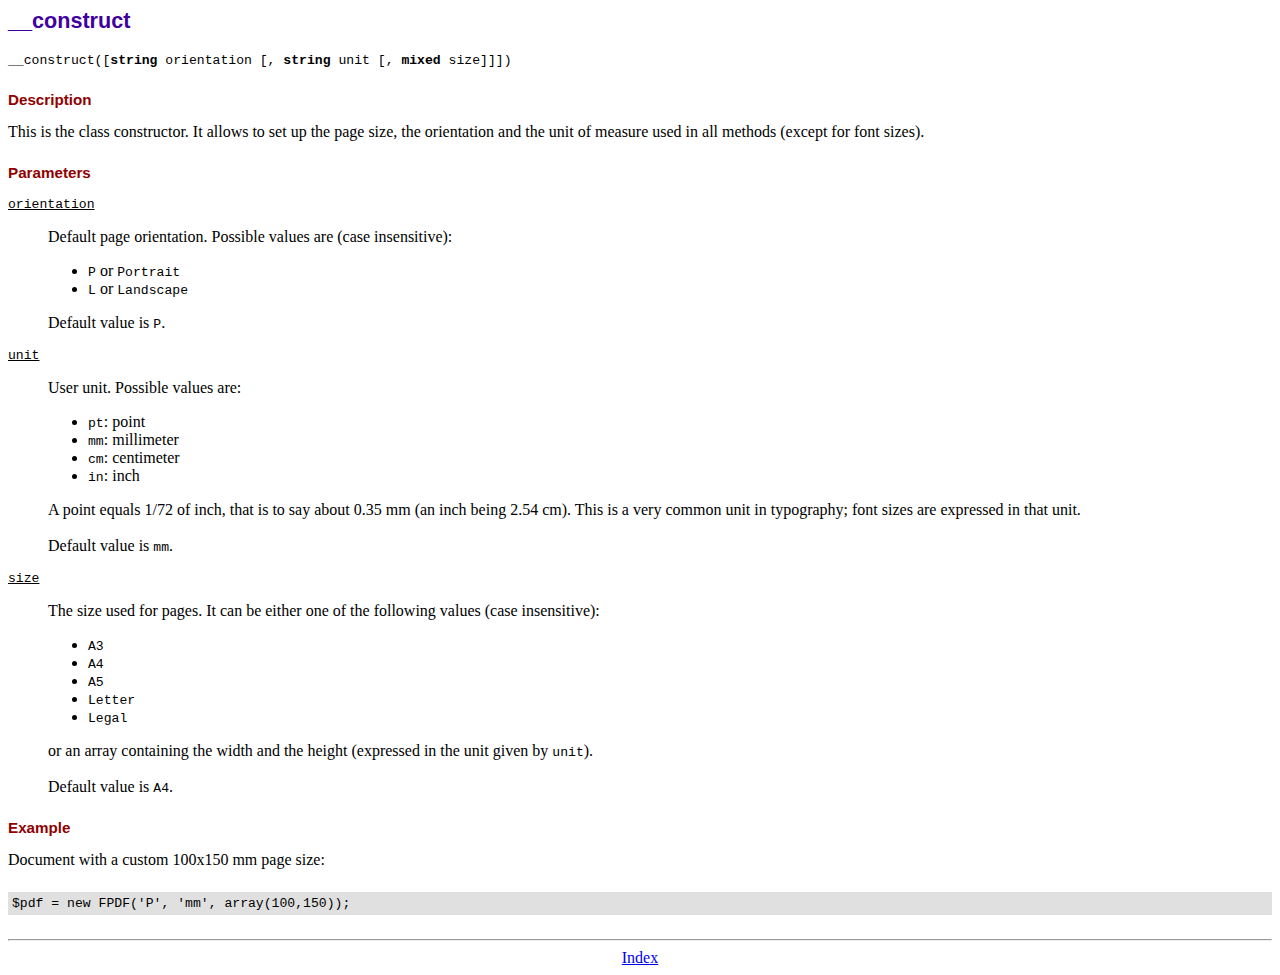
<file: fpdf186/doc/__construct.htm>
<!DOCTYPE html PUBLIC "-//W3C//DTD HTML 4.01 Transitional//EN">
<html>
<head>
<meta http-equiv="Content-Type" content="text/html; charset=UTF-8">
<title>__construct</title>
<link type="text/css" rel="stylesheet" href="../fpdf.css">
</head>
<body>
<h1>__construct</h1>
<code>__construct([<b>string</b> orientation [, <b>string</b> unit [, <b>mixed</b> size]]])</code>
<h2>Description</h2>
This is the class constructor. It allows to set up the page size, the orientation and the
unit of measure used in all methods (except for font sizes).
<h2>Parameters</h2>
<dl class="param">
<dt><code>orientation</code></dt>
<dd>
Default page orientation. Possible values are (case insensitive):
<ul>
<li><code>P</code> or <code>Portrait</code></li>
<li><code>L</code> or <code>Landscape</code></li>
</ul>
Default value is <code>P</code>.
</dd>
<dt><code>unit</code></dt>
<dd>
User unit. Possible values are:
<ul>
<li><code>pt</code>: point</li>
<li><code>mm</code>: millimeter</li>
<li><code>cm</code>: centimeter</li>
<li><code>in</code>: inch</li>
</ul>
A point equals 1/72 of inch, that is to say about 0.35 mm (an inch being 2.54 cm). This
is a very common unit in typography; font sizes are expressed in that unit.
<br>
<br>
Default value is <code>mm</code>.
</dd>
<dt><code>size</code></dt>
<dd>
The size used for pages. It can be either one of the following values (case insensitive):
<ul>
<li><code>A3</code></li>
<li><code>A4</code></li>
<li><code>A5</code></li>
<li><code>Letter</code></li>
<li><code>Legal</code></li>
</ul>
or an array containing the width and the height (expressed in the unit given by <code>unit</code>).<br>
<br>
Default value is <code>A4</code>.
</dd>
</dl>
<h2>Example</h2>
Document with a custom 100x150 mm page size:
<div class="doc-source">
<pre><code>$pdf = new FPDF('P', 'mm', array(100,150));</code></pre>
</div>
<hr style="margin-top:1.5em">
<div style="text-align:center"><a href="index.htm">Index</a></div>
</body>
</html>
</file>
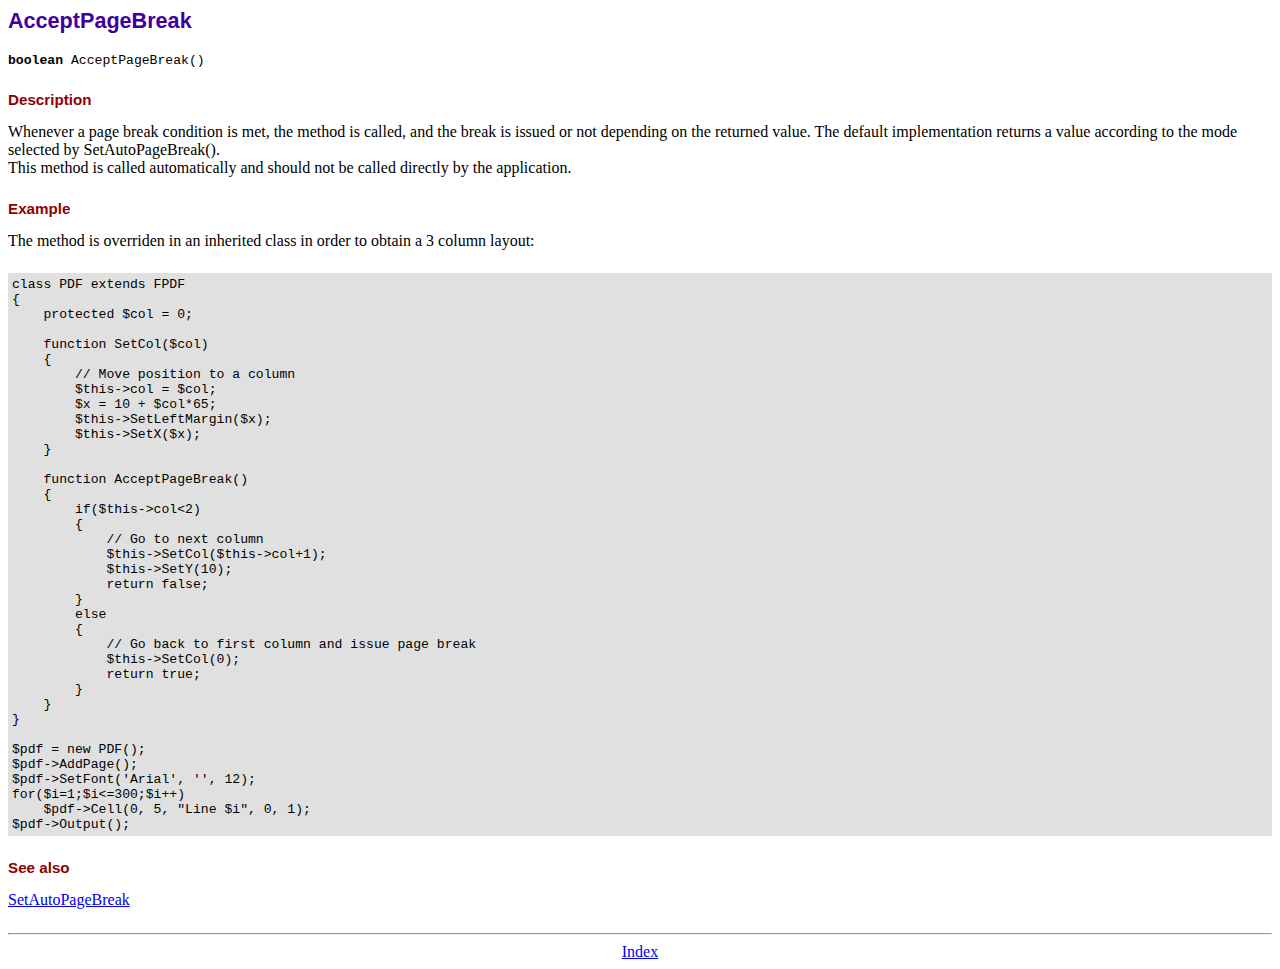
<file: fpdf186/doc/acceptpagebreak.htm>
<!DOCTYPE html PUBLIC "-//W3C//DTD HTML 4.01 Transitional//EN">
<html>
<head>
<meta http-equiv="Content-Type" content="text/html; charset=UTF-8">
<title>AcceptPageBreak</title>
<link type="text/css" rel="stylesheet" href="../fpdf.css">
</head>
<body>
<h1>AcceptPageBreak</h1>
<code><b>boolean</b> AcceptPageBreak()</code>
<h2>Description</h2>
Whenever a page break condition is met, the method is called, and the break is issued or not
depending on the returned value. The default implementation returns a value according to the
mode selected by SetAutoPageBreak().
<br>
This method is called automatically and should not be called directly by the application.
<h2>Example</h2>
The method is overriden in an inherited class in order to obtain a 3 column layout:
<div class="doc-source">
<pre><code>class PDF extends FPDF
{
    protected $col = 0;

    function SetCol($col)
    {
        // Move position to a column
        $this-&gt;col = $col;
        $x = 10 + $col*65;
        $this-&gt;SetLeftMargin($x);
        $this-&gt;SetX($x);
    }

    function AcceptPageBreak()
    {
        if($this-&gt;col&lt;2)
        {
            // Go to next column
            $this-&gt;SetCol($this-&gt;col+1);
            $this-&gt;SetY(10);
            return false;
        }
        else
        {
            // Go back to first column and issue page break
            $this-&gt;SetCol(0);
            return true;
        }
    }
}

$pdf = new PDF();
$pdf-&gt;AddPage();
$pdf-&gt;SetFont('Arial', '', 12);
for($i=1;$i&lt;=300;$i++)
    $pdf-&gt;Cell(0, 5, "Line $i", 0, 1);
$pdf-&gt;Output();</code></pre>
</div>
<h2>See also</h2>
<a href="setautopagebreak.htm">SetAutoPageBreak</a>
<hr style="margin-top:1.5em">
<div style="text-align:center"><a href="index.htm">Index</a></div>
</body>
</html>
</file>
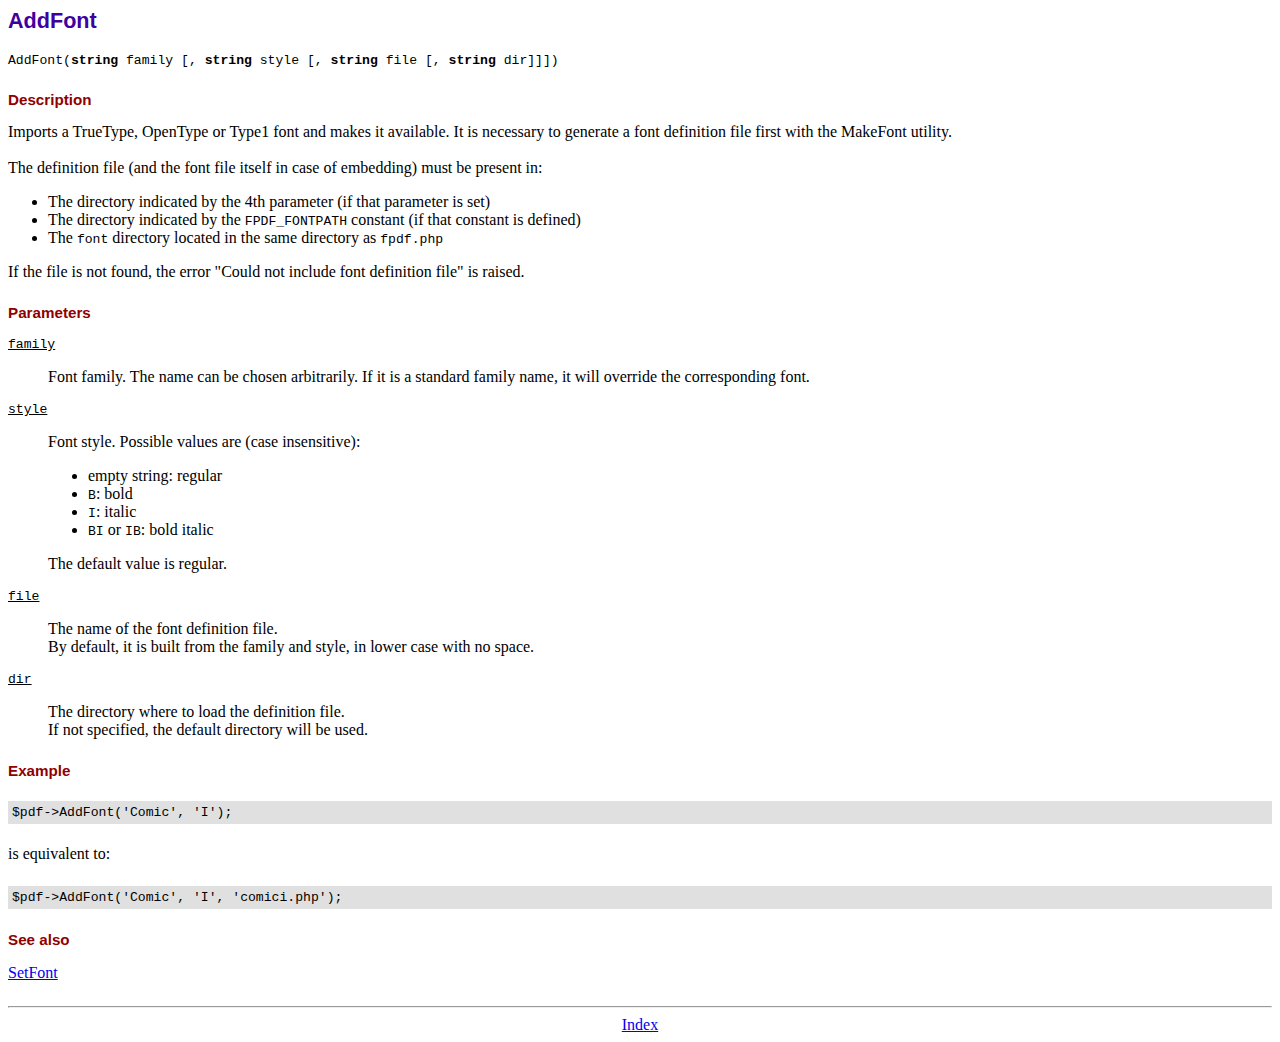
<file: fpdf186/doc/addfont.htm>
<!DOCTYPE html PUBLIC "-//W3C//DTD HTML 4.01 Transitional//EN">
<html>
<head>
<meta http-equiv="Content-Type" content="text/html; charset=UTF-8">
<title>AddFont</title>
<link type="text/css" rel="stylesheet" href="../fpdf.css">
</head>
<body>
<h1>AddFont</h1>
<code>AddFont(<b>string</b> family [, <b>string</b> style [, <b>string</b> file [, <b>string</b> dir]]])</code>
<h2>Description</h2>
Imports a TrueType, OpenType or Type1 font and makes it available. It is necessary to generate a font
definition file first with the MakeFont utility.
<br>
<br>
The definition file (and the font file itself in case of embedding) must be present in:
<ul>
<li>The directory indicated by the 4th parameter (if that parameter is set)</li>
<li>The directory indicated by the <code>FPDF_FONTPATH</code> constant (if that constant is defined)</li>
<li>The <code>font</code> directory located in the same directory as <code>fpdf.php</code></li>
</ul>
If the file is not found, the error "Could not include font definition file" is raised.
<h2>Parameters</h2>
<dl class="param">
<dt><code>family</code></dt>
<dd>
Font family. The name can be chosen arbitrarily. If it is a standard family name, it will
override the corresponding font.
</dd>
<dt><code>style</code></dt>
<dd>
Font style. Possible values are (case insensitive):
<ul>
<li>empty string: regular</li>
<li><code>B</code>: bold</li>
<li><code>I</code>: italic</li>
<li><code>BI</code> or <code>IB</code>: bold italic</li>
</ul>
The default value is regular.
</dd>
<dt><code>file</code></dt>
<dd>
The name of the font definition file.
<br>
By default, it is built from the family and style, in lower case with no space.
</dd>
<dt><code>dir</code></dt>
<dd>
The directory where to load the definition file.
<br>
If not specified, the default directory will be used.
</dd>
</dl>
<h2>Example</h2>
<div class="doc-source">
<pre><code>$pdf-&gt;AddFont('Comic', 'I');</code></pre>
</div>
is equivalent to:
<div class="doc-source">
<pre><code>$pdf-&gt;AddFont('Comic', 'I', 'comici.php');</code></pre>
</div>
<h2>See also</h2>
<a href="setfont.htm">SetFont</a>
<hr style="margin-top:1.5em">
<div style="text-align:center"><a href="index.htm">Index</a></div>
</body>
</html>
</file>
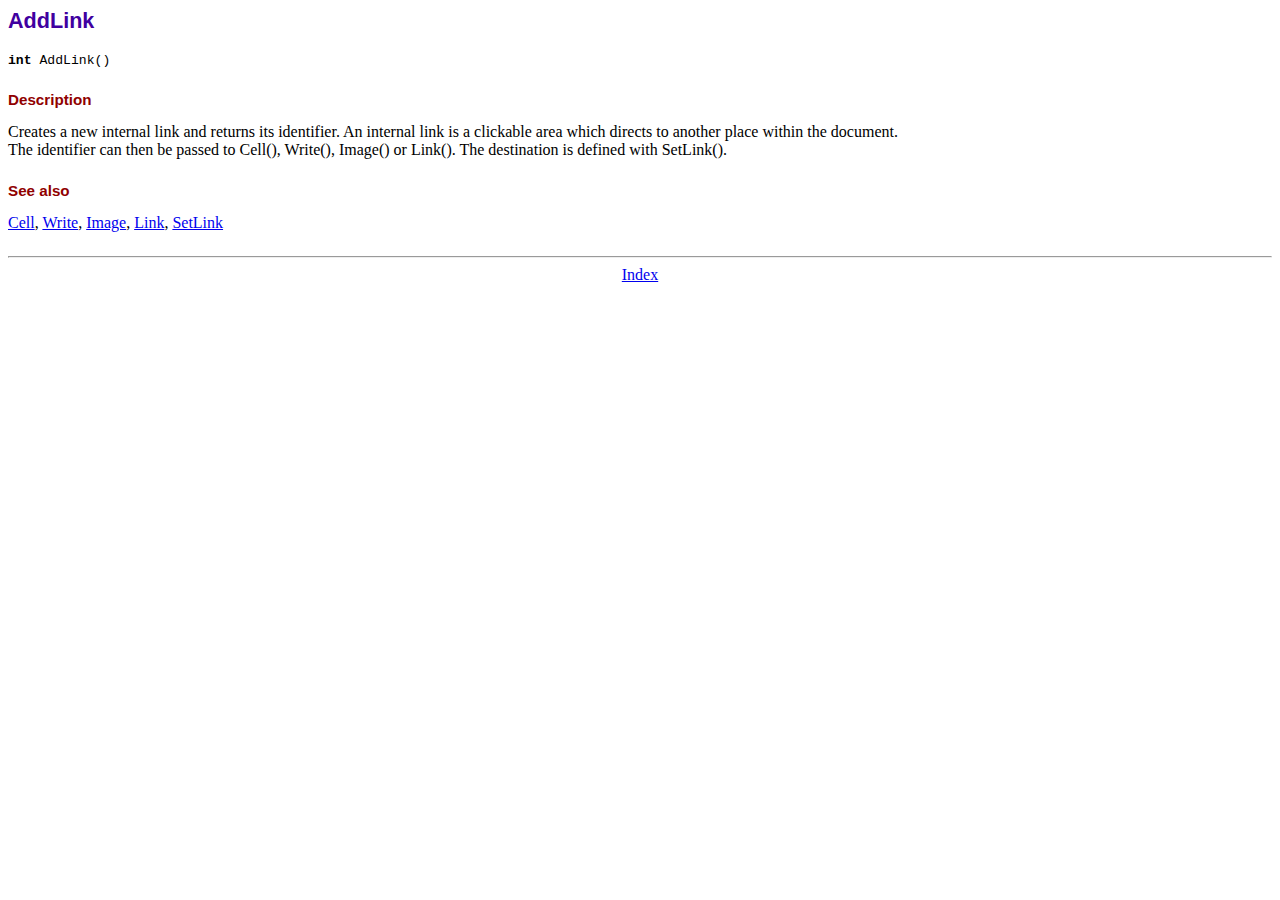
<file: fpdf186/doc/addlink.htm>
<!DOCTYPE html PUBLIC "-//W3C//DTD HTML 4.01 Transitional//EN">
<html>
<head>
<meta http-equiv="Content-Type" content="text/html; charset=UTF-8">
<title>AddLink</title>
<link type="text/css" rel="stylesheet" href="../fpdf.css">
</head>
<body>
<h1>AddLink</h1>
<code><b>int</b> AddLink()</code>
<h2>Description</h2>
Creates a new internal link and returns its identifier. An internal link is a clickable area
which directs to another place within the document.
<br>
The identifier can then be passed to Cell(), Write(), Image() or Link(). The destination is
defined with SetLink().
<h2>See also</h2>
<a href="cell.htm">Cell</a>,
<a href="write.htm">Write</a>,
<a href="image.htm">Image</a>,
<a href="link.htm">Link</a>,
<a href="setlink.htm">SetLink</a>
<hr style="margin-top:1.5em">
<div style="text-align:center"><a href="index.htm">Index</a></div>
</body>
</html>
</file>
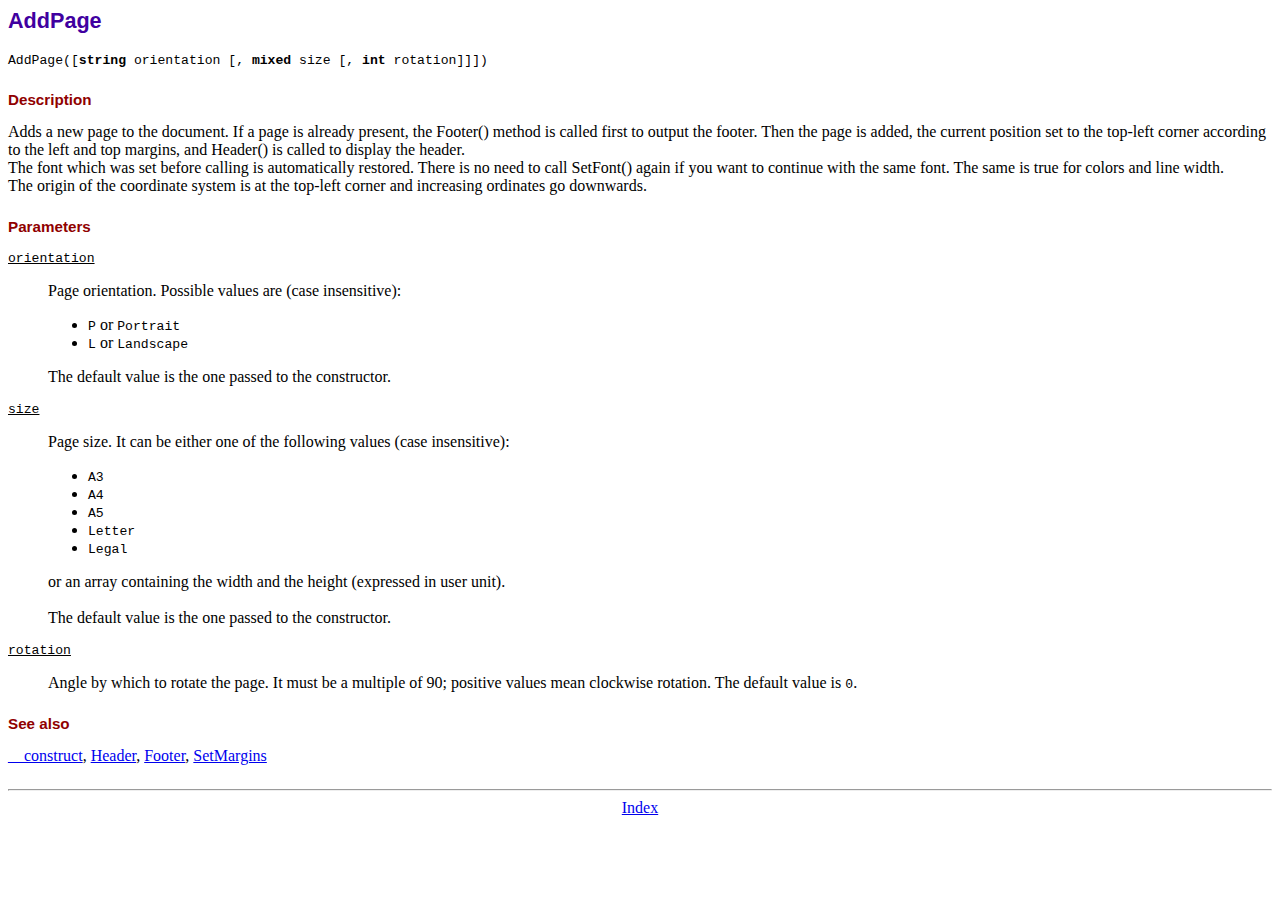
<file: fpdf186/doc/addpage.htm>
<!DOCTYPE html PUBLIC "-//W3C//DTD HTML 4.01 Transitional//EN">
<html>
<head>
<meta http-equiv="Content-Type" content="text/html; charset=UTF-8">
<title>AddPage</title>
<link type="text/css" rel="stylesheet" href="../fpdf.css">
</head>
<body>
<h1>AddPage</h1>
<code>AddPage([<b>string</b> orientation [, <b>mixed</b> size [, <b>int</b> rotation]]])</code>
<h2>Description</h2>
Adds a new page to the document. If a page is already present, the Footer() method is called
first to output the footer. Then the page is added, the current position set to the top-left
corner according to the left and top margins, and Header() is called to display the header.
<br>
The font which was set before calling is automatically restored. There is no need to call
SetFont() again if you want to continue with the same font. The same is true for colors and
line width.
<br>
The origin of the coordinate system is at the top-left corner and increasing ordinates go
downwards.
<h2>Parameters</h2>
<dl class="param">
<dt><code>orientation</code></dt>
<dd>
Page orientation. Possible values are (case insensitive):
<ul>
<li><code>P</code> or <code>Portrait</code></li>
<li><code>L</code> or <code>Landscape</code></li>
</ul>
The default value is the one passed to the constructor.
</dd>
<dt><code>size</code></dt>
<dd>
Page size. It can be either one of the following values (case insensitive):
<ul>
<li><code>A3</code></li>
<li><code>A4</code></li>
<li><code>A5</code></li>
<li><code>Letter</code></li>
<li><code>Legal</code></li>
</ul>
or an array containing the width and the height (expressed in user unit).<br>
<br>
The default value is the one passed to the constructor.
</dd>
<dt><code>rotation</code></dt>
<dd>
Angle by which to rotate the page. It must be a multiple of 90; positive values
mean clockwise rotation. The default value is <code>0</code>.
</dd>
</dl>
<h2>See also</h2>
<a href="__construct.htm">__construct</a>,
<a href="header.htm">Header</a>,
<a href="footer.htm">Footer</a>,
<a href="setmargins.htm">SetMargins</a>
<hr style="margin-top:1.5em">
<div style="text-align:center"><a href="index.htm">Index</a></div>
</body>
</html>
</file>
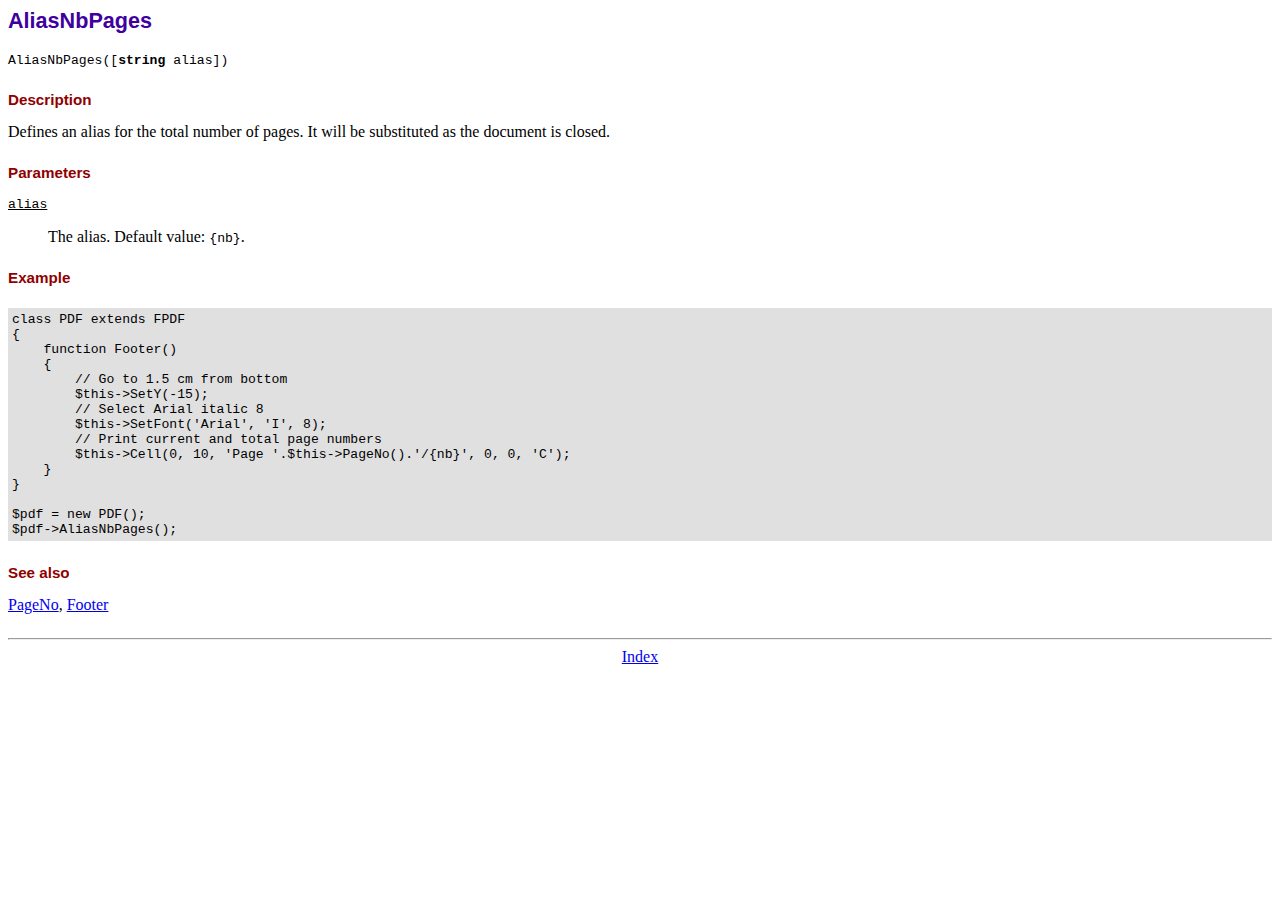
<file: fpdf186/doc/aliasnbpages.htm>
<!DOCTYPE html PUBLIC "-//W3C//DTD HTML 4.01 Transitional//EN">
<html>
<head>
<meta http-equiv="Content-Type" content="text/html; charset=UTF-8">
<title>AliasNbPages</title>
<link type="text/css" rel="stylesheet" href="../fpdf.css">
</head>
<body>
<h1>AliasNbPages</h1>
<code>AliasNbPages([<b>string</b> alias])</code>
<h2>Description</h2>
Defines an alias for the total number of pages. It will be substituted as the document is
closed.
<h2>Parameters</h2>
<dl class="param">
<dt><code>alias</code></dt>
<dd>
The alias. Default value: <code>{nb}</code>.
</dd>
</dl>
<h2>Example</h2>
<div class="doc-source">
<pre><code>class PDF extends FPDF
{
    function Footer()
    {
        // Go to 1.5 cm from bottom
        $this-&gt;SetY(-15);
        // Select Arial italic 8
        $this-&gt;SetFont('Arial', 'I', 8);
        // Print current and total page numbers
        $this-&gt;Cell(0, 10, 'Page '.$this-&gt;PageNo().'/{nb}', 0, 0, 'C');
    }
}

$pdf = new PDF();
$pdf-&gt;AliasNbPages();</code></pre>
</div>
<h2>See also</h2>
<a href="pageno.htm">PageNo</a>,
<a href="footer.htm">Footer</a>
<hr style="margin-top:1.5em">
<div style="text-align:center"><a href="index.htm">Index</a></div>
</body>
</html>
</file>
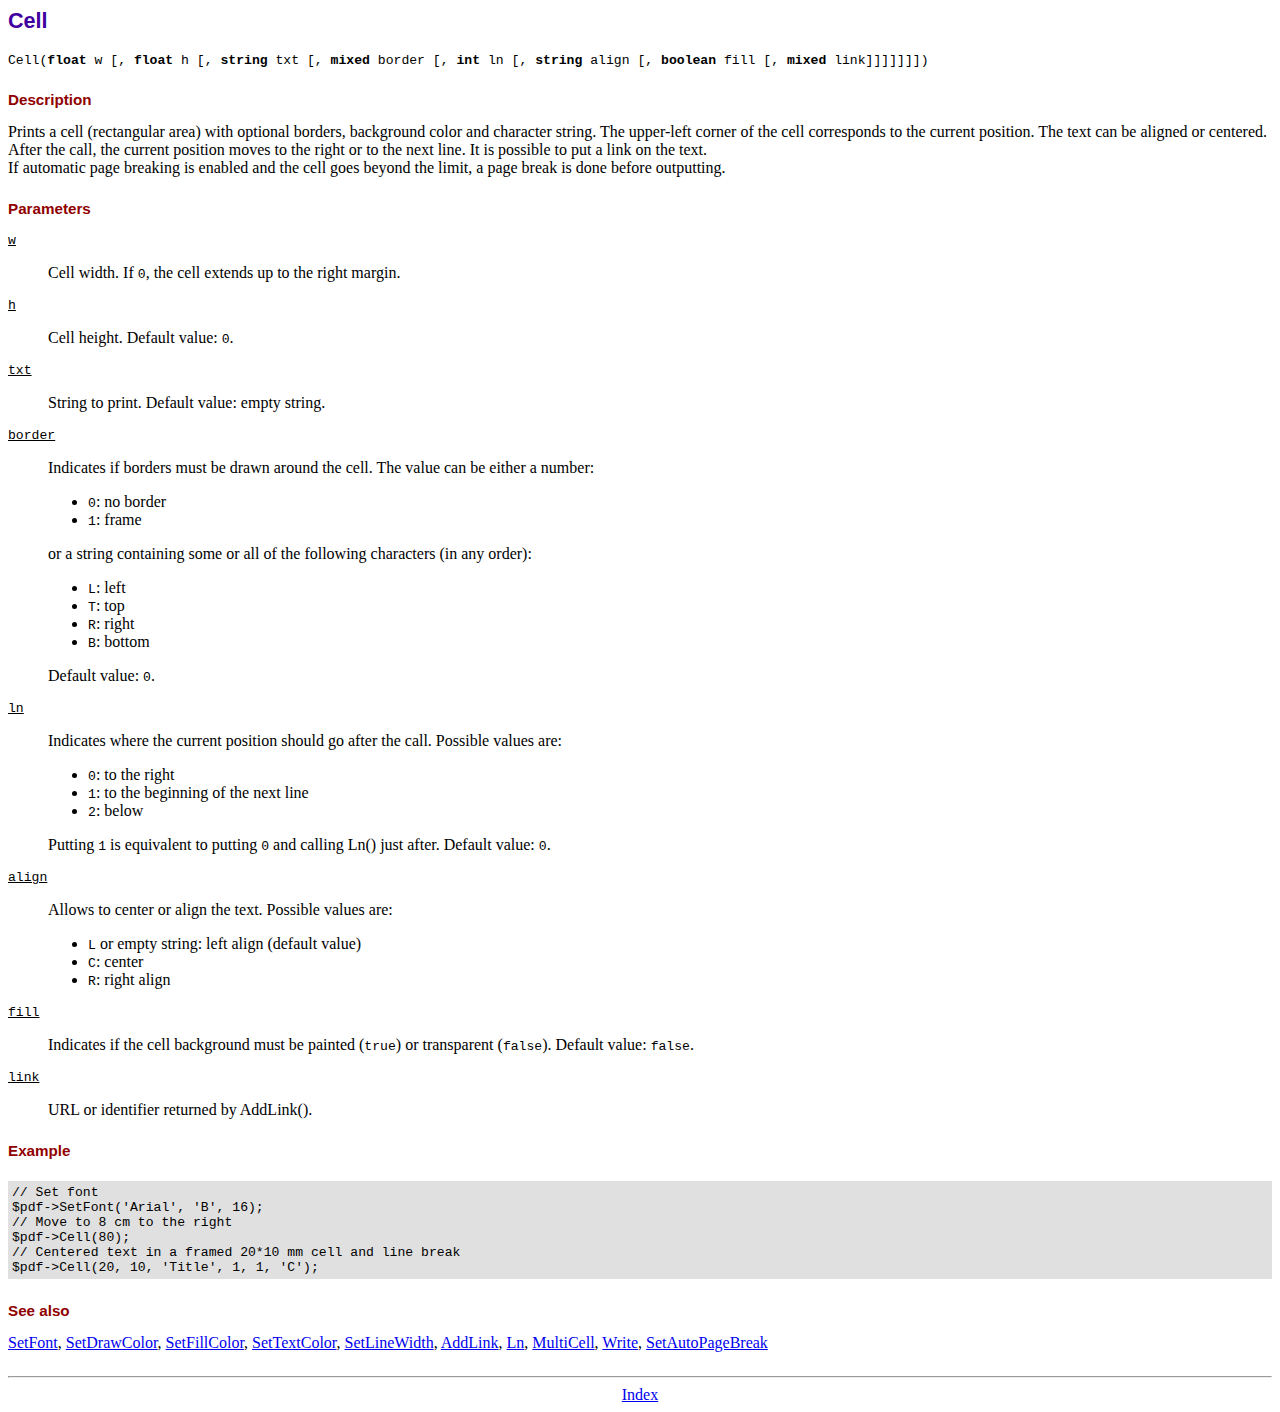
<file: fpdf186/doc/cell.htm>
<!DOCTYPE html PUBLIC "-//W3C//DTD HTML 4.01 Transitional//EN">
<html>
<head>
<meta http-equiv="Content-Type" content="text/html; charset=UTF-8">
<title>Cell</title>
<link type="text/css" rel="stylesheet" href="../fpdf.css">
</head>
<body>
<h1>Cell</h1>
<code>Cell(<b>float</b> w [, <b>float</b> h [, <b>string</b> txt [, <b>mixed</b> border [, <b>int</b> ln [, <b>string</b> align [, <b>boolean</b> fill [, <b>mixed</b> link]]]]]]])</code>
<h2>Description</h2>
Prints a cell (rectangular area) with optional borders, background color and character string.
The upper-left corner of the cell corresponds to the current position. The text can be aligned
or centered. After the call, the current position moves to the right or to the next line. It is
possible to put a link on the text.
<br>
If automatic page breaking is enabled and the cell goes beyond the limit, a page break is
done before outputting.
<h2>Parameters</h2>
<dl class="param">
<dt><code>w</code></dt>
<dd>
Cell width. If <code>0</code>, the cell extends up to the right margin.
</dd>
<dt><code>h</code></dt>
<dd>
Cell height.
Default value: <code>0</code>.
</dd>
<dt><code>txt</code></dt>
<dd>
String to print.
Default value: empty string.
</dd>
<dt><code>border</code></dt>
<dd>
Indicates if borders must be drawn around the cell. The value can be either a number:
<ul>
<li><code>0</code>: no border</li>
<li><code>1</code>: frame</li>
</ul>
or a string containing some or all of the following characters (in any order):
<ul>
<li><code>L</code>: left</li>
<li><code>T</code>: top</li>
<li><code>R</code>: right</li>
<li><code>B</code>: bottom</li>
</ul>
Default value: <code>0</code>.
</dd>
<dt><code>ln</code></dt>
<dd>
Indicates where the current position should go after the call. Possible values are:
<ul>
<li><code>0</code>: to the right</li>
<li><code>1</code>: to the beginning of the next line</li>
<li><code>2</code>: below</li>
</ul>
Putting <code>1</code> is equivalent to putting <code>0</code> and calling Ln() just after.
Default value: <code>0</code>.
</dd>
<dt><code>align</code></dt>
<dd>
Allows to center or align the text. Possible values are:
<ul>
<li><code>L</code> or empty string: left align (default value)</li>
<li><code>C</code>: center</li>
<li><code>R</code>: right align</li>
</ul>
</dd>
<dt><code>fill</code></dt>
<dd>
Indicates if the cell background must be painted (<code>true</code>) or transparent (<code>false</code>).
Default value: <code>false</code>.
</dd>
<dt><code>link</code></dt>
<dd>
URL or identifier returned by AddLink().
</dd>
</dl>
<h2>Example</h2>
<div class="doc-source">
<pre><code>// Set font
$pdf-&gt;SetFont('Arial', 'B', 16);
// Move to 8 cm to the right
$pdf-&gt;Cell(80);
// Centered text in a framed 20*10 mm cell and line break
$pdf-&gt;Cell(20, 10, 'Title', 1, 1, 'C');</code></pre>
</div>
<h2>See also</h2>
<a href="setfont.htm">SetFont</a>,
<a href="setdrawcolor.htm">SetDrawColor</a>,
<a href="setfillcolor.htm">SetFillColor</a>,
<a href="settextcolor.htm">SetTextColor</a>,
<a href="setlinewidth.htm">SetLineWidth</a>,
<a href="addlink.htm">AddLink</a>,
<a href="ln.htm">Ln</a>,
<a href="multicell.htm">MultiCell</a>,
<a href="write.htm">Write</a>,
<a href="setautopagebreak.htm">SetAutoPageBreak</a>
<hr style="margin-top:1.5em">
<div style="text-align:center"><a href="index.htm">Index</a></div>
</body>
</html>
</file>
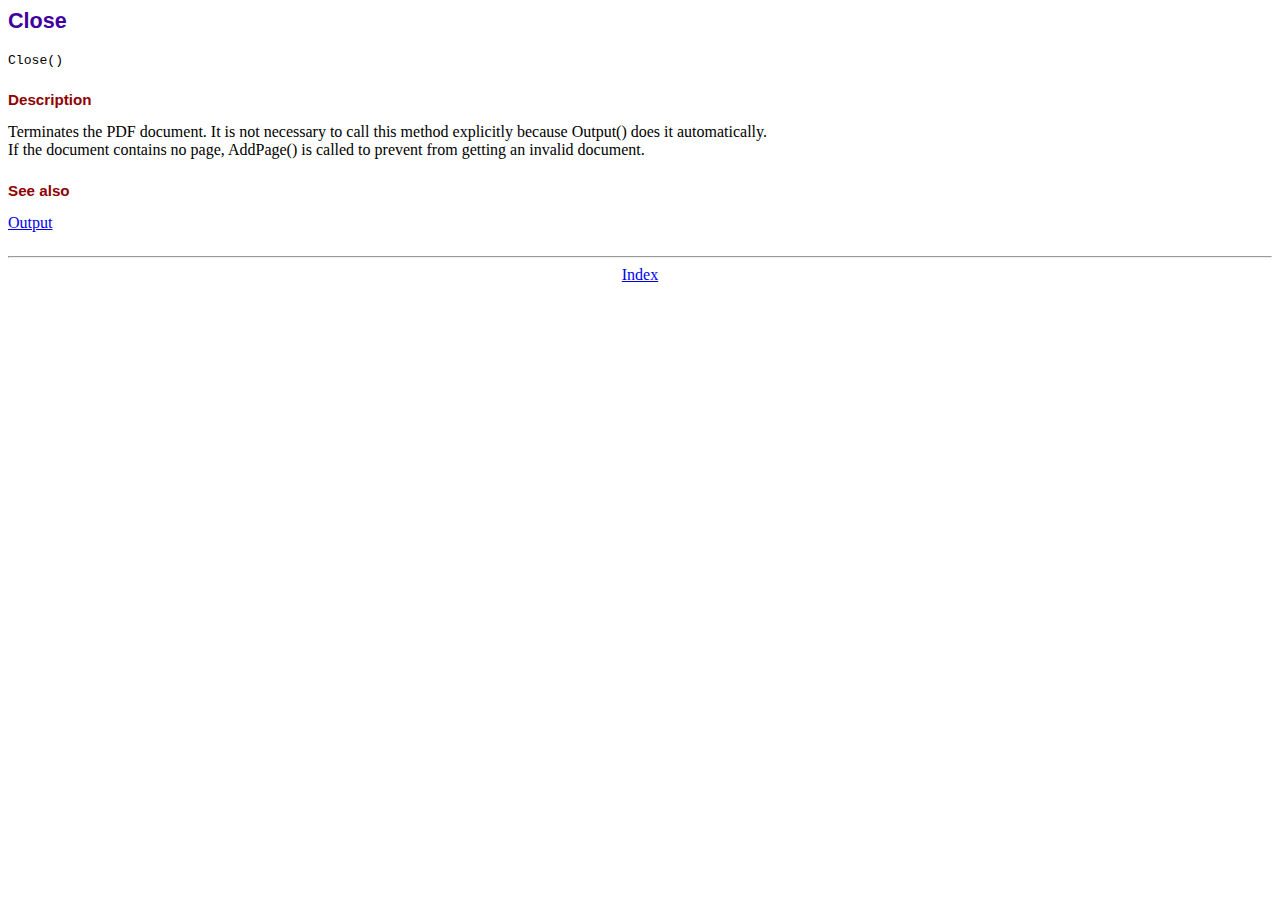
<file: fpdf186/doc/close.htm>
<!DOCTYPE html PUBLIC "-//W3C//DTD HTML 4.01 Transitional//EN">
<html>
<head>
<meta http-equiv="Content-Type" content="text/html; charset=UTF-8">
<title>Close</title>
<link type="text/css" rel="stylesheet" href="../fpdf.css">
</head>
<body>
<h1>Close</h1>
<code>Close()</code>
<h2>Description</h2>
Terminates the PDF document. It is not necessary to call this method explicitly because Output()
does it automatically.
<br>
If the document contains no page, AddPage() is called to prevent from getting an invalid document.
<h2>See also</h2>
<a href="output.htm">Output</a>
<hr style="margin-top:1.5em">
<div style="text-align:center"><a href="index.htm">Index</a></div>
</body>
</html>
</file>
<file: fpdf186/fpdf.css>
body {font-family:"Times New Roman",serif}
h1 {font:bold 135% Arial,sans-serif; color:#4000A0; margin-bottom:0.9em}
h2 {font:bold 95% Arial,sans-serif; color:#900000; margin-top:1.5em; margin-bottom:1em}
dl.param dt {text-decoration:underline}
dl.param dd {margin-top:1em; margin-bottom:1em}
dl.param ul {margin-top:1em; margin-bottom:1em}
tt, code, kbd {font-family:"Courier New",Courier,monospace; font-size:82%}
div.source {margin-top:1.4em; margin-bottom:1.3em}
div.source pre {display:table; border:1px solid #24246A; width:100%; margin:0em; font-family:inherit; font-size:100%}
div.source code {display:block; border:1px solid #C5C5EC; background-color:#F0F5FF; padding:6px; color:#000000}
div.doc-source {margin-top:1.4em; margin-bottom:1.3em}
div.doc-source pre {display:table; width:100%; margin:0em; font-family:inherit; font-size:100%}
div.doc-source code {display:block; background-color:#E0E0E0; padding:4px}
.kw {color:#000080; font-weight:bold}
.str {color:#CC0000}
.cmt {color:#008000}
p.demo {text-align:center; margin-top:-0.9em}
a.demo {text-decoration:none; font-weight:bold; color:#0000CC}
a.demo:link {text-decoration:none; font-weight:bold; color:#0000CC}
a.demo:hover {text-decoration:none; font-weight:bold; color:#0000FF}
a.demo:active {text-decoration:none; font-weight:bold; color:#0000FF}
</file>
<file: STYLE/login.css>
body {
    margin: 0px;
    background-image: url(Images/login-main-background.jpeg);
    background-repeat: no-repeat;
    background-attachment: fixed;
    background-size: cover;
}
#login-title {
    margin: 0px;
}

p {
    font-size: large;
}

#maindiv {
    display: inline-flex;
    height: 100%;
    font-family: 'Gill Sans', 'Gill Sans MT', Calibri, 'Trebuchet MS', sans-serif;
}
#info {
    width: 30%;
    margin-left: 20%;
    margin-top: 5%;
    margin-bottom: 5%;
    padding: 2% 2% 10% 2%;
    text-align: center;
    box-shadow: 0 20px 100px 0 rgba(0,0,0,0.2), 0 6px 20px 0 rgba(0,0,0,0.19);
    border-top-left-radius: 10%;
    border-bottom-left-radius: 10%;
    backdrop-filter: blur(20px);
}
h1 {
    text-shadow: 2px 2px #686868;
    margin-bottom: 40px;
}
h2 {
    margin: 20px 0px 10px 0px;
}
.input {
    border-radius: 50px;
    border-style: hidden;
    color: lightgrey;
    font-size: medium;
    background-color: black;
}
.button {
    background-color: lightgrey;
    border-style: hidden;
    border-radius: 100px;
    font-size: medium;
    box-shadow: 0 10px 100px 0 rgba(0, 0, 0, 0.705), 0 6px 20px 0 rgba(0, 0, 0, 0.705);
    margin: 10px;
    padding: 5px;
    transition: 0.5s;

}
.button:hover {
    background-color: black;
    color: lightgrey;
}
#login_button {
    margin-bottom: 20px;
}
#login-type {
    margin: 25px;
}
#forgot_password_link {
    color: black;
}
#forgot_password_link:visited {
    color: black;
}
form {
    background-color: rgba(149, 183, 210, 1);
    width: 30%;
    margin-right: 20%;
    margin-top: 5%;
    margin-bottom: 5%;
    padding: 5% 0% 10% 0%;
    box-shadow: 0 20px 100px 0 rgba(0,0,0,0.2), 0 6px 20px 0 rgba(0,0,0,0.19);
    border-top-right-radius: 10%;
    border-bottom-right-radius: 10%;
}
</file>
